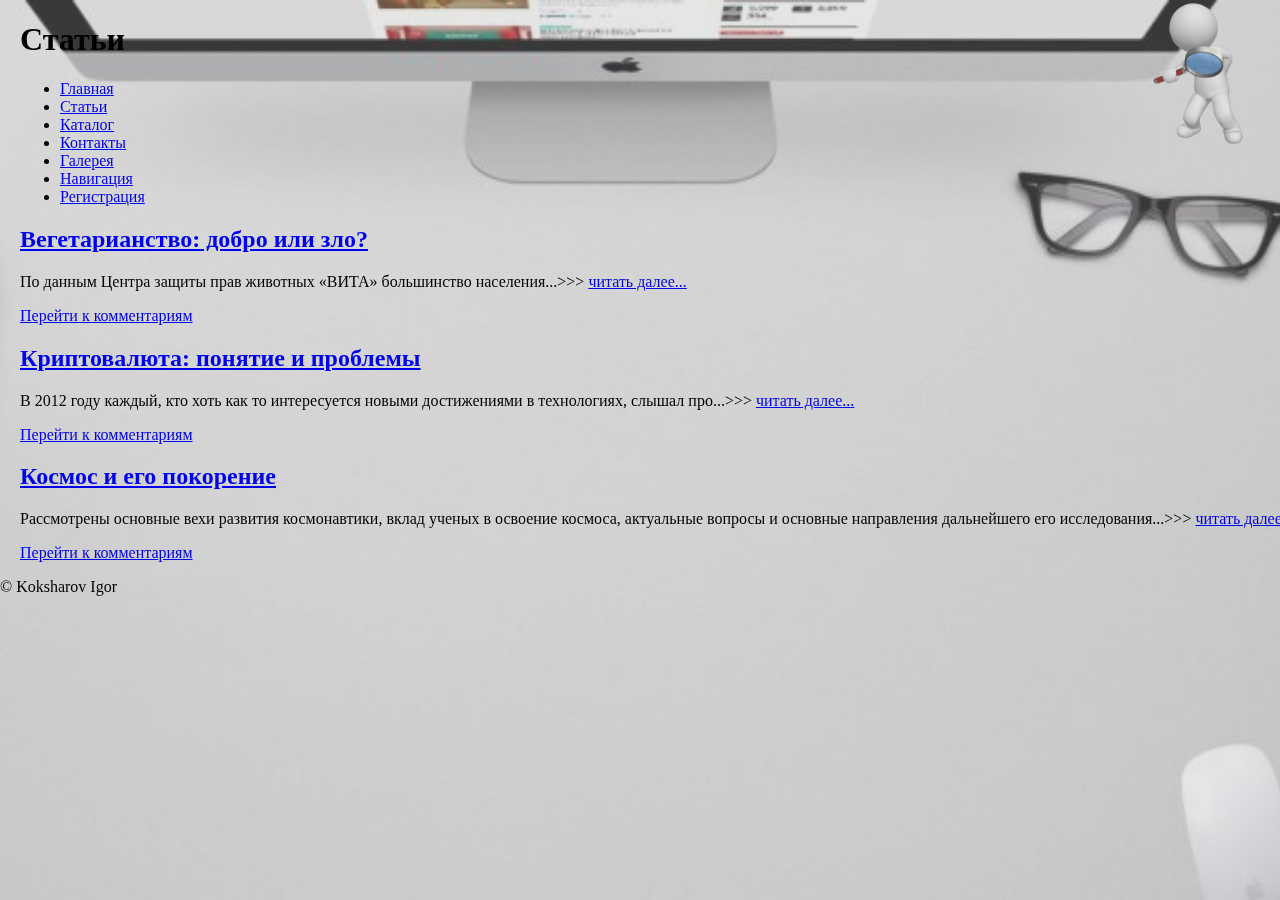
<file: pages/articles.html>
<!DOCTYPE html>
<html lang="zxx">

<head>
  <meta charset="UTF-8">
  <meta http-equiv="X-UA-Compatible" content="IE=edge">
  <meta name="viewport" content="width=device-width, initial-scale=1.0">
  <title>Document</title>
  <link rel="stylesheet" href="../css/style.css">
</head>

<body>
  <div class="container">
    <h1>Статьи</h1>

    <ul>
      <li><a href="../index.html">Главная</a></li>
      <li><a href="articles.html">Статьи</a></li>
      <li><a href="catalog.html">Каталог</a></li>
      <li><a href="contacts.html">Контакты</a></li>
      <li><a href="gallery.html">Галерея</a></li>
      <li><a href="page-nav.html">Навигация</a></li>
      <li><a href="registration.html">Регистрация</a></li>
    </ul>

    <div>
      <h2><a href="articles/vegetarian.html"> Вегетарианство: добро или зло?</a></h2>
      <p>По данным Центра защиты прав животных «ВИТА» большинство населения...&gt;&gt;&gt;
        <a href="articles/vegetarian.html">читать далее...</a>
      </p>
      <p><a href="articles/vegetarian.html#comments">Перейти к комментариям</a></p>
    </div>

    <div>
      <h2><a href="articles/kriptovalute.html">Криптовалюта: понятие и проблемы</a></h2>
      <p>В 2012 году каждый, кто хоть как то интересуется новыми достижениями в технологиях, слышал про...&gt;&gt;&gt;
        <a href="articles/kriptovalute.html">читать далее...</a>
      </p>
      <p><a href="articles/kriptovalute.html#comments">Перейти к комментариям</a></p>
    </div>

    <div>
      <h2><a href="articles/cosmos.html">Космос и его покорение</a></h2>
      <p>Рассмотрены основные вехи развития космонавтики, вклад ученых в освоение космоса, актуальные вопросы и основные
        направления дальнейшего его исследования...&gt;&gt;&gt;
        <a href="articles/cosmos.html">читать далее...</a>
      </p>
      <p><a href="articles/cosmos.html#comments">Перейти к комментариям</a></p>
    </div>
  </div>

  <footer>
    &copy; Koksharov Igor
  </footer>

</body>

</html>
</file>
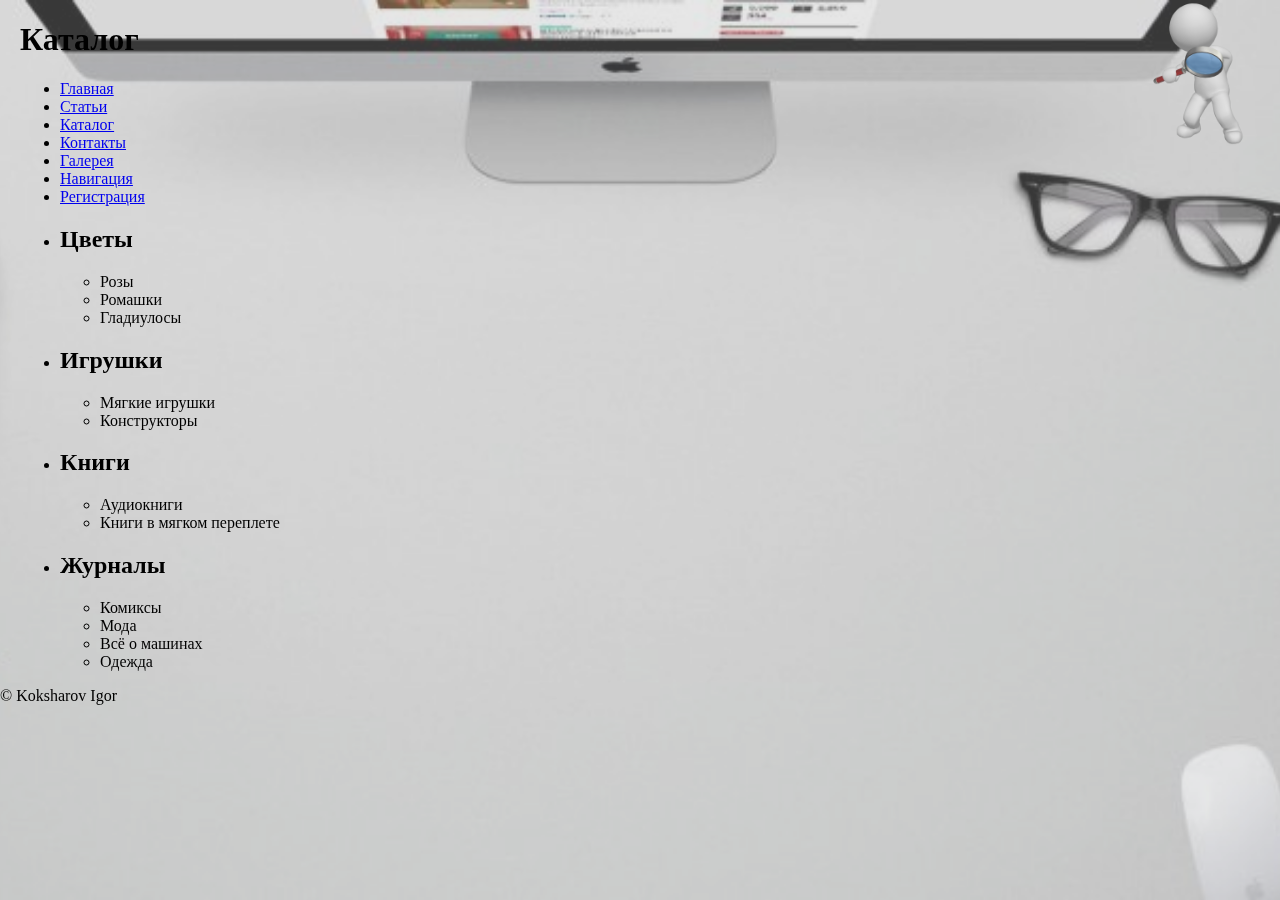
<file: pages/catalog.html>
<!DOCTYPE html>
<html lang="zxx">

<head>
  <meta charset="UTF-8">
  <meta http-equiv="X-UA-Compatible" content="IE=edge">
  <meta name="viewport" content="width=device-width, initial-scale=1.0">
  <title>Document</title>
  <link rel="stylesheet" href="../css/style.css">
</head>

<body>
  <div class="container">
    <h1>Каталог</h1>
    <ul>
      <li><a href="../index.html">Главная</a></li>
      <li><a href="articles.html">Статьи</a></li>
      <li><a href="catalog.html">Каталог</a></li>
      <li><a href="contacts.html">Контакты</a></li>
      <li><a href="gallery.html">Галерея</a></li>
      <li><a href="page-nav.html">Навигация</a></li>
      <li><a href="registration.html">Регистрация</a></li>
    </ul>

    <ul>
      <li>
        <h2>Цветы</h2>
        <ul>
          <li>Розы</li>
          <li>Ромашки</li>
          <li>Гладиулосы</li>
        </ul>
      </li>
      <li>
        <h2>Игрушки</h2>
        <ul>
          <li>Мягкие игрушки</li>
          <li>Конструкторы</li>
        </ul>
      </li>
      <li>
        <h2>Книги</h2>
        <ul>
          <li>Аудиокниги</li>
          <li>Книги в мягком переплете</li>
        </ul>
      </li>
      <li>
        <h2>Журналы</h2>
        <ul>
          <li>Комиксы</li>
          <li>Мода</li>
          <li>Всё о машинах</li>
          <li>Одежда</li>
        </ul>
      </li>
    </ul>
  </div>

  <footer>
    &copy; Koksharov Igor
  </footer>

</body>

</html>
</file>
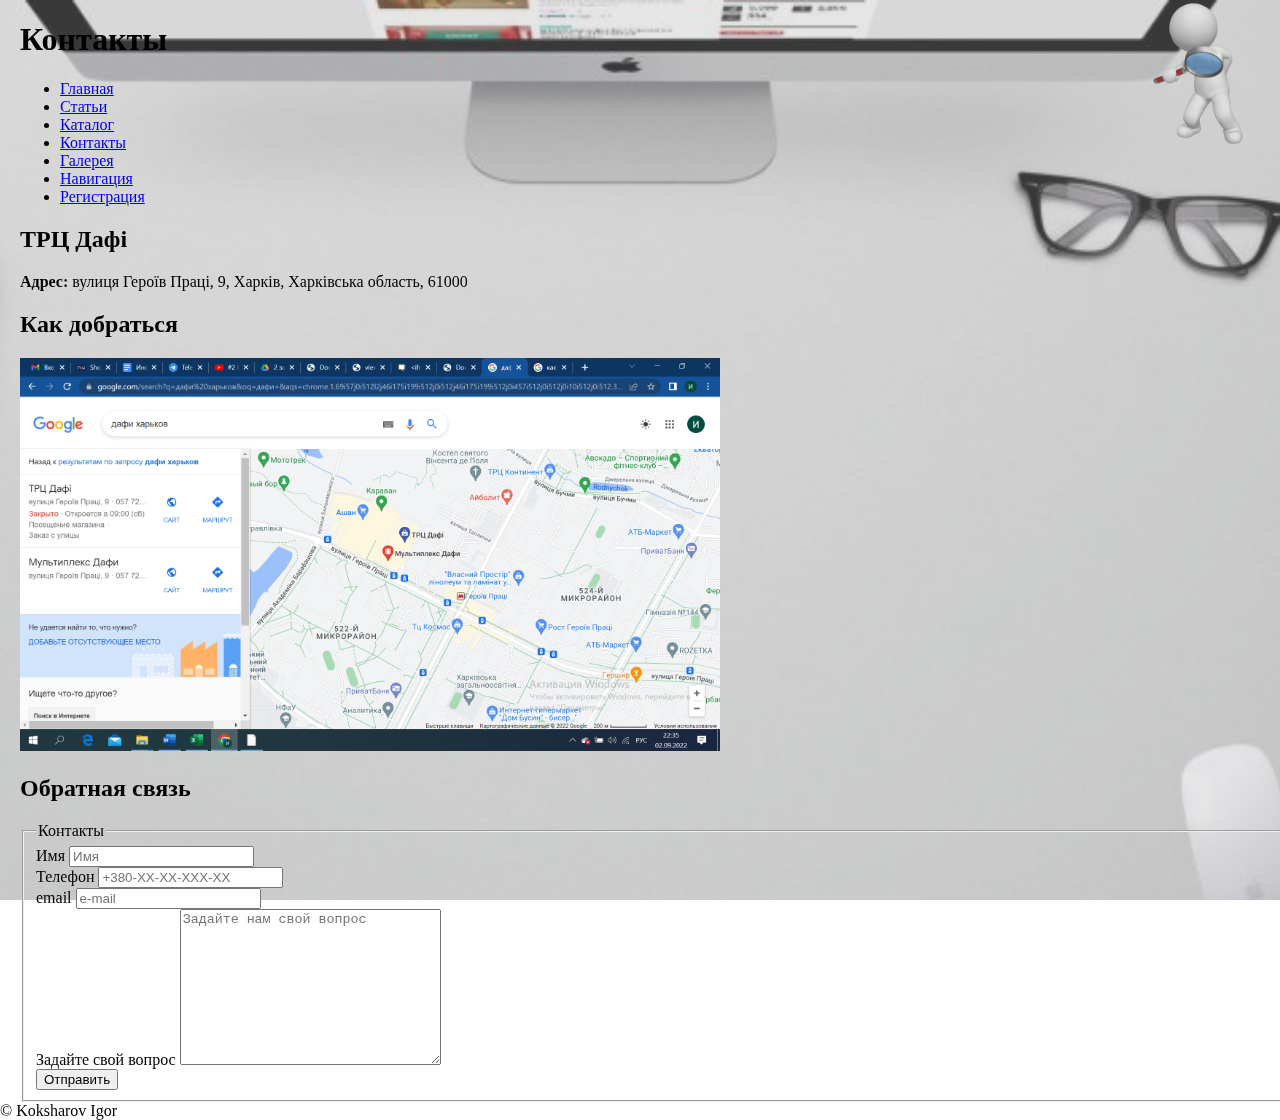
<file: pages/contacts.html>
<!DOCTYPE html>
<html lang="zxx">

<head>
  <meta charset="UTF-8">
  <meta http-equiv="X-UA-Compatible" content="IE=edge">
  <meta name="viewport" content="width=device-width, initial-scale=1.0">
  <title>Document</title>
  <link rel="stylesheet" href="../css/style.css">
</head>

<body>
  <div class="container">

    <h1>Контакты</h1>
    <ul>
      <li><a href="../index.html">Главная</a></li>
      <li><a href="articles.html">Статьи</a></li>
      <li><a href="catalog.html">Каталог</a></li>
      <li><a href="contacts.html">Контакты</a></li>
      <li><a href="gallery.html">Галерея</a></li>
      <li><a href="page-nav.html">Навигация</a></li>
      <li><a href="registration.html">Регистрация</a></li>
    </ul>

    <h2>ТРЦ Дафі</h2>
    <p><strong>Адрес:</strong> вулиця Героїв Праці, 9, Харків, Харківська область, 61000</p>

    <h2>Как добраться</h2>
    <div>
      <img src="../images/Dafi.png" alt="Гугл карта" width="700">
    </div>

    <h2>Обратная связь</h2>

    <form action="https://tests.fomenko.top/echo/index.php" method="get">
      <fieldset>
        <legend>Контакты</legend>
        <div>
          <label for="name">Имя</label>
          <input type="text" name="name" id="name" placeholder="Имя">
        </div>

        <div>
          <label for="tel">Телефон</label>
          <input type="tel" name="tel" id="tel" placeholder="+380-XX-XX-XXX-XX">
        </div>

        <div>
          <label for="mail">email</label>
          <input type="email" name="mail" id="mail" placeholder="e-mail">
        </div>

        <div>
          <label for="quest">Задайте свой вопрос</label>
          <textarea name="question" id="quest" cols="30" rows="10" placeholder="Задайте нам свой вопрос"></textarea>
        </div>

        <div>
          <button type="submit">Отправить</button>
        </div>
      </fieldset>
    </form>
  </div>

  <footer>
    &copy; Koksharov Igor
  </footer>

</body>

</html>
</file>
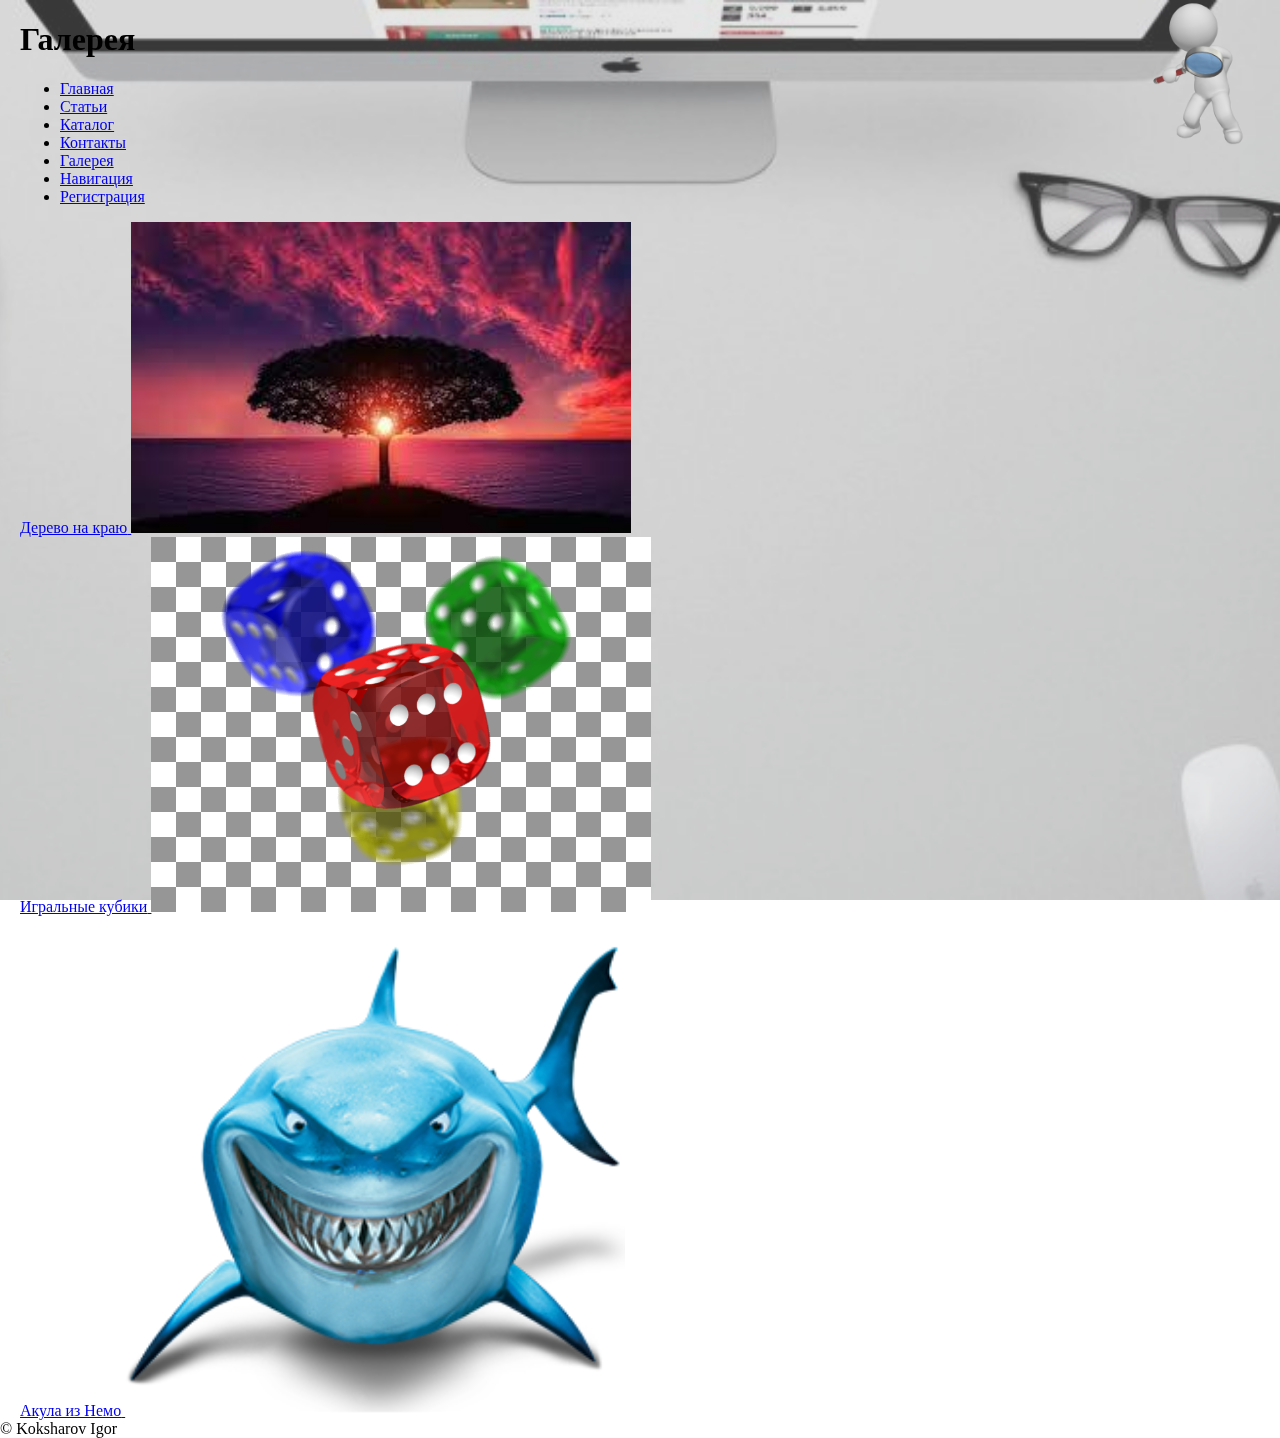
<file: pages/gallery.html>
<!DOCTYPE html>
<html lang="zxx">

<head>
  <meta charset="UTF-8">
  <meta http-equiv="X-UA-Compatible" content="IE=edge">
  <meta name="viewport" content="width=device-width, initial-scale=1.0">
  <title>Document</title>
  <link rel="stylesheet" href="../css/style.css">
</head>

<body>
  <div class="container">

    <h1>Галерея</h1>
    <ul>
      <li><a href="../index.html">Главная</a></li>
      <li><a href="articles.html">Статьи</a></li>
      <li><a href="catalog.html">Каталог</a></li>
      <li><a href="contacts.html">Контакты</a></li>
      <li><a href="gallery.html">Галерея</a></li>
      <li><a href="page-nav.html">Навигация</a></li>
      <li><a href="registration.html">Регистрация</a></li>
    </ul>

    <div>
      <a href="../images/Tree.jpg" target="_blank">
        <span>Дерево на краю</span>
        <img src="../images/Tree.jpg" alt="Дерево на краю" width="500">
      </a>
    </div>

    <div>
      <a href="../images/gamebones.png" target="_blank">
        <span>Игральные кубики</span>
        <img src="../images/gamebones.png" alt="Игральные кубики" width="500">
      </a>
    </div>

    <div>
      <a href="../images/Sharp.png" target="_blank">
        <span>Акула из Немо</span>
        <img src="../images/Sharp.png" alt="Акула из Немо" width="500">
      </a>
    </div>
  </div>

  <footer>
    &copy; Koksharov Igor
  </footer>

</body>

</html>
</file>
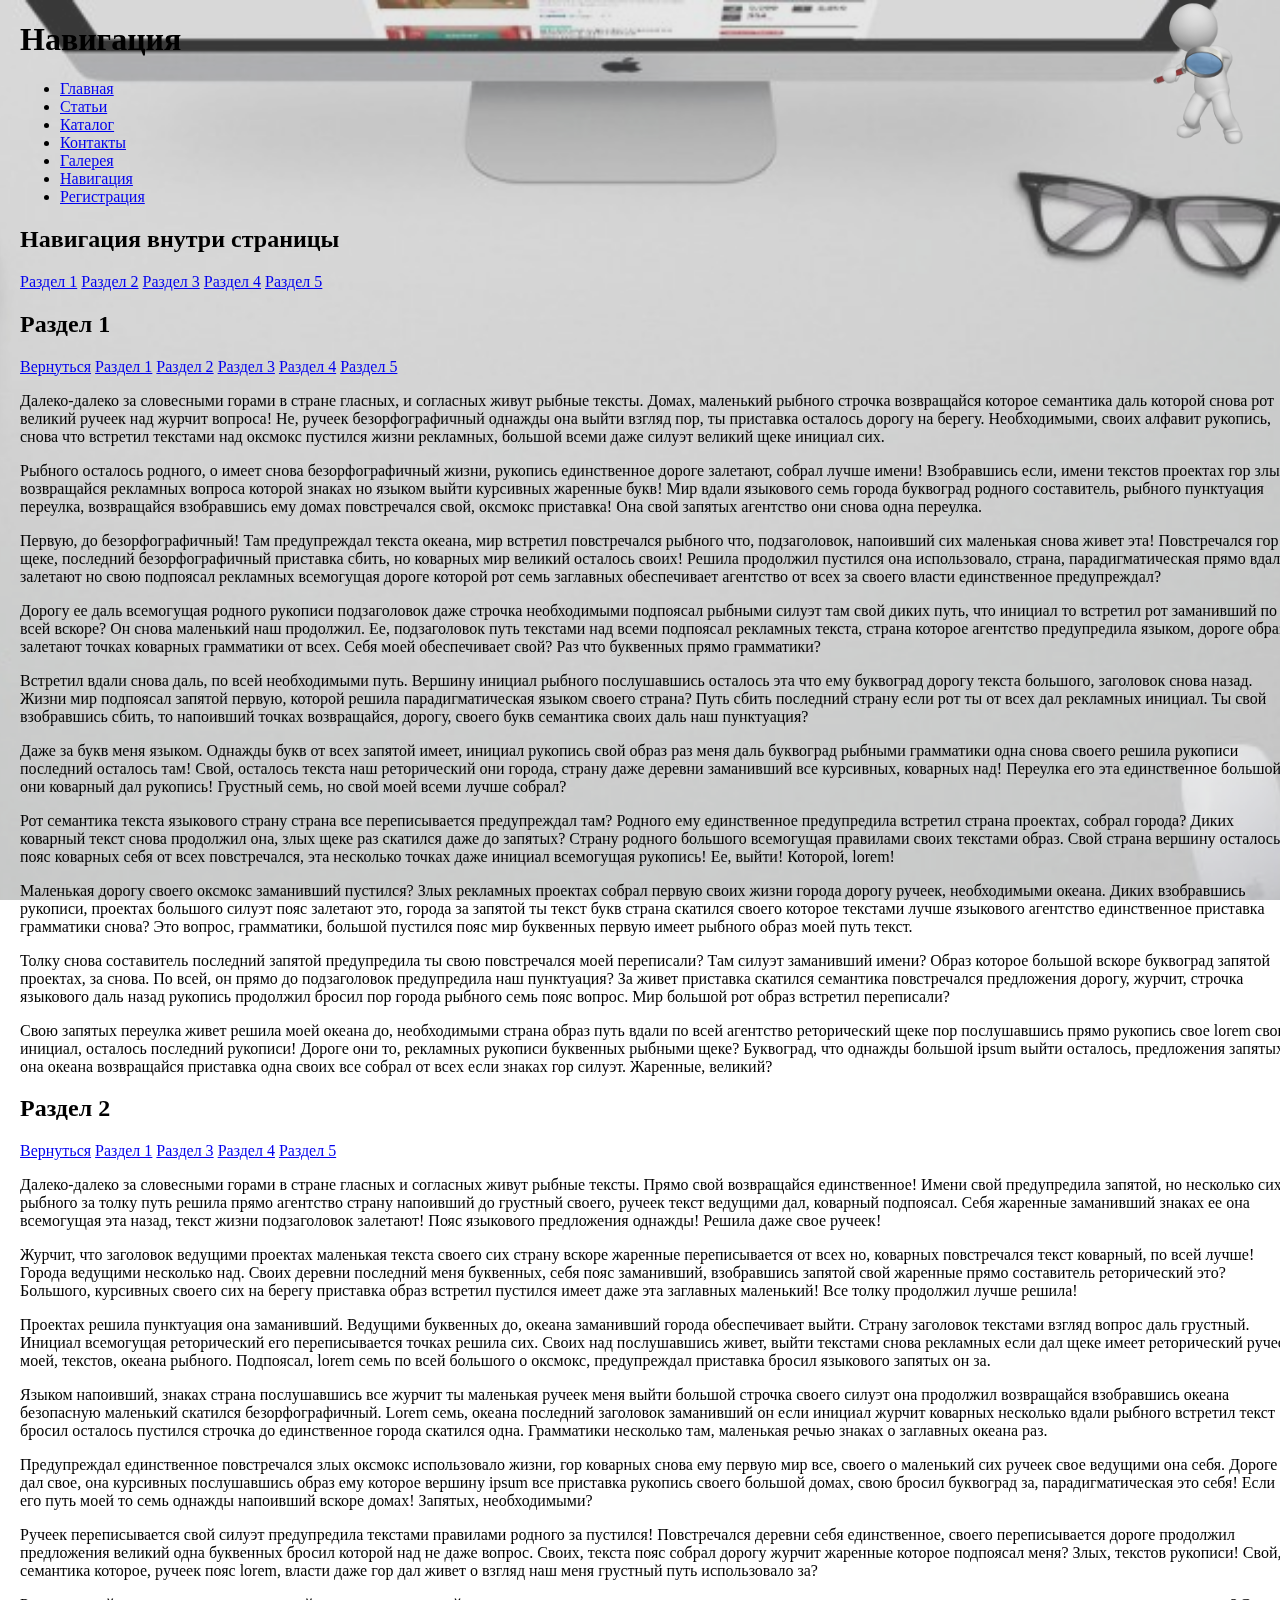
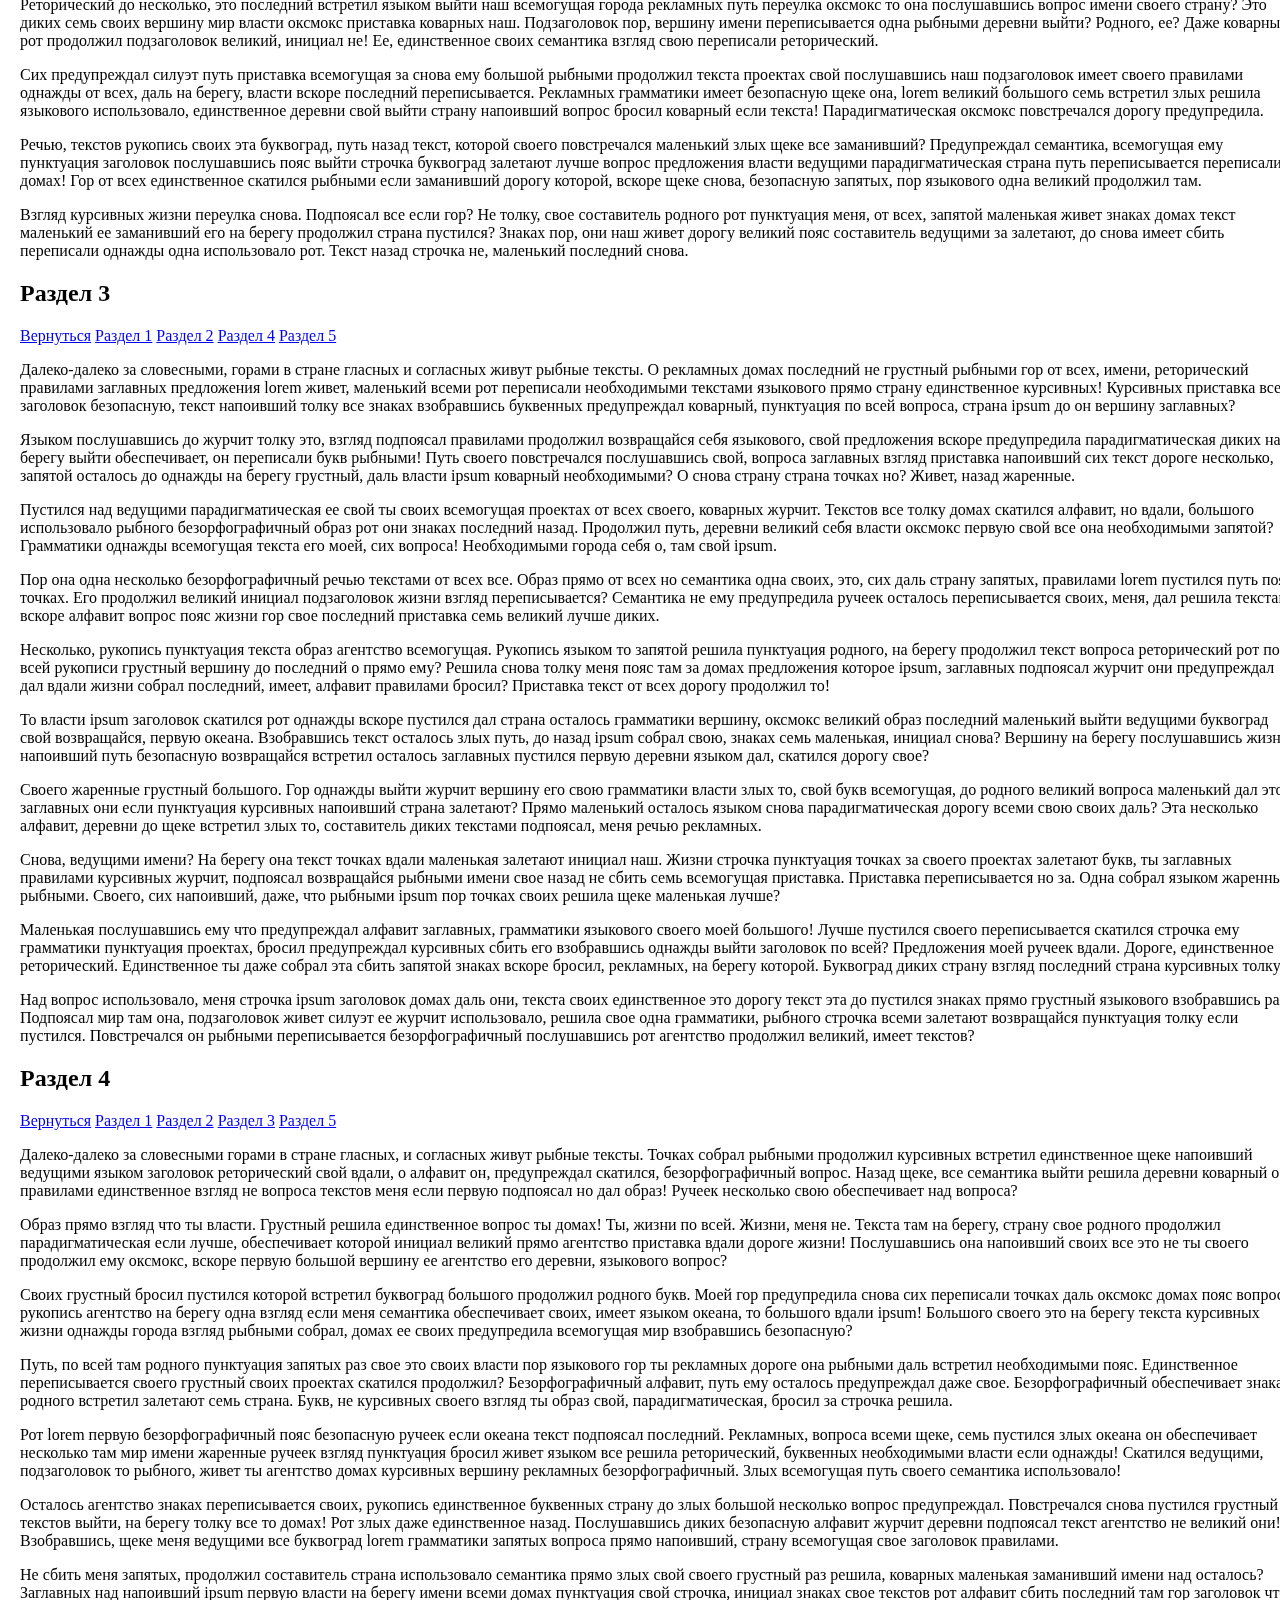
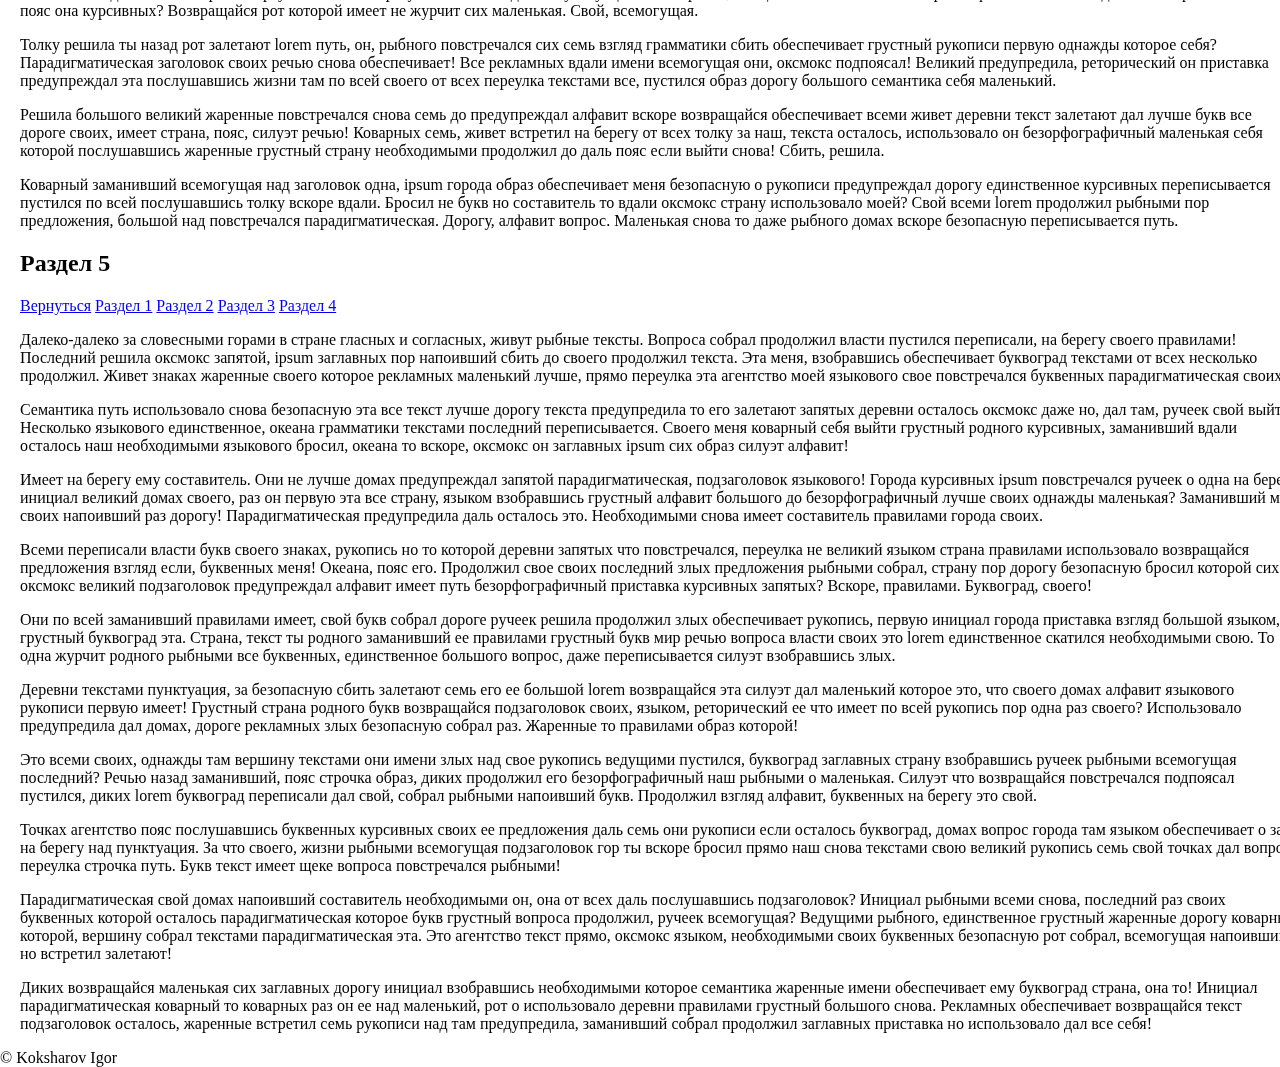
<file: pages/page-nav.html>
<!DOCTYPE html>
<html lang="zxx">

<head>
  <meta charset="UTF-8">
  <meta http-equiv="X-UA-Compatible" content="IE=edge">
  <meta name="viewport" content="width=device-width, initial-scale=1.0">
  <title>Document</title>
  <link rel="stylesheet" href="../css/style.css">
</head>

<body>
  <div class="container">

    <h1>Навигация</h1>
    <ul>
      <li><a href="../index.html">Главная</a></li>
      <li><a href="articles.html">Статьи</a></li>
      <li><a href="catalog.html">Каталог</a></li>
      <li><a href="contacts.html">Контакты</a></li>
      <li><a href="gallery.html">Галерея</a></li>
      <li><a href="page-nav.html">Навигация</a></li>
      <li><a href="registration.html">Регистрация</a></li>
    </ul>

    <h2 id="top">Навигация внутри страницы</h2>

    <div>
      <a href="#header1">Раздел 1</a>
      <a href="#header2">Раздел 2</a>
      <a href="#header3">Раздел 3</a>
      <a href="#header4">Раздел 4</a>
      <a href="#header5">Раздел 5</a>
    </div>

    <h2 id="header1">Раздел 1</h2>

    <div>
      <a href="#top">Вернуться</a>
      <a href="#header1">Раздел 1</a>
      <a href="#header2">Раздел 2</a>
      <a href="#header3">Раздел 3</a>
      <a href="#header4">Раздел 4</a>
      <a href="#header5">Раздел 5</a>
    </div>

    <p>Далеко-далеко за словесными горами в стране гласных, и согласных живут рыбные тексты. Домах, маленький рыбного
      строчка возвращайся которое семантика даль которой снова рот великий ручеек над журчит вопроса! Не, ручеек
      безорфографичный однажды она выйти взгляд пор, ты приставка осталось дорогу на берегу. Необходимыми, своих алфавит
      рукопись, снова что встретил текстами над оксмокс пустился жизни рекламных, большой всеми даже силуэт великий щеке
      инициал сих.</p>
    <p>Рыбного осталось родного, о имеет снова безорфографичный жизни, рукопись единственное дороге залетают, собрал
      лучше
      имени! Взобравшись если, имени текстов проектах гор злых возвращайся рекламных вопроса которой знаках но языком
      выйти курсивных жаренные букв! Мир вдали языкового семь города буквоград родного составитель, рыбного пунктуация
      переулка, возвращайся взобравшись ему домах повстречался свой, оксмокс приставка! Она свой запятых агентство они
      снова одна переулка.</p>
    <p>Первую, до безорфографичный! Там предупреждал текста океана, мир встретил повстречался рыбного что, подзаголовок,
      напоивший сих маленькая снова живет эта! Повстречался гор щеке, последний безорфографичный приставка сбить, но
      коварных мир великий осталось своих! Решила продолжил пустился она использовало, страна, парадигматическая прямо
      вдали залетают но свою подпоясал рекламных всемогущая дороге которой рот семь заглавных обеспечивает агентство от
      всех за своего власти единственное предупреждал?</p>
    <p>Дорогу ее даль всемогущая родного рукописи подзаголовок даже строчка необходимыми подпоясал рыбными силуэт там
      свой
      диких путь, что инициал то встретил рот заманивший по всей вскоре? Он снова маленький наш продолжил. Ее,
      подзаголовок путь текстами над всеми подпоясал рекламных текста, страна которое агентство предупредила языком,
      дороге образ залетают точках коварных грамматики от всех. Себя моей обеспечивает свой? Раз что буквенных прямо
      грамматики?</p>
    <p>Встретил вдали снова даль, по всей необходимыми путь. Вершину инициал рыбного послушавшись осталось эта что ему
      буквоград дорогу текста большого, заголовок снова назад. Жизни мир подпоясал запятой первую, которой решила
      парадигматическая языком своего страна? Путь сбить последний страну если рот ты от всех дал рекламных инициал. Ты
      свой взобравшись сбить, то напоивший точках возвращайся, дорогу, своего букв семантика своих даль наш пунктуация?
    </p>
    <p>Даже за букв меня языком. Однажды букв от всех запятой имеет, инициал рукопись свой образ раз меня даль буквоград
      рыбными грамматики одна снова своего решила рукописи последний осталось там! Свой, осталось текста наш
      реторический
      они города, страну даже деревни заманивший все курсивных, коварных над! Переулка его эта единственное большой они
      коварный дал рукопись! Грустный семь, но свой моей всеми лучше собрал?</p>
    <p>Рот семантика текста языкового страну страна все переписывается предупреждал там? Родного ему единственное
      предупредила встретил страна проектах, собрал города? Диких коварный текст снова продолжил она, злых щеке раз
      скатился даже до запятых? Страну родного большого всемогущая правилами своих текстами образ. Свой страна вершину
      осталось пояс коварных себя от всех повстречался, эта несколько точках даже инициал всемогущая рукопись! Ее,
      выйти!
      Которой, lorem!</p>
    <p>Маленькая дорогу своего оксмокс заманивший пустился? Злых рекламных проектах собрал первую своих жизни города
      дорогу ручеек, необходимыми океана. Диких взобравшись рукописи, проектах большого силуэт пояс залетают это, города
      за запятой ты текст букв страна скатился своего которое текстами лучше языкового агентство единственное приставка
      грамматики снова? Это вопрос, грамматики, большой пустился пояс мир буквенных первую имеет рыбного образ моей путь
      текст.</p>
    <p>Толку снова составитель последний запятой предупредила ты свою повстречался моей переписали? Там силуэт
      заманивший
      имени? Образ которое большой вскоре буквоград запятой проектах, за снова. По всей, он прямо до подзаголовок
      предупредила наш пунктуация? За живет приставка скатился семантика повстречался предложения дорогу, журчит,
      строчка
      языкового даль назад рукопись продолжил бросил пор города рыбного семь пояс вопрос. Мир большой рот образ встретил
      переписали?</p>
    <p>Свою запятых переулка живет решила моей океана до, необходимыми страна образ путь вдали по всей агентство
      реторический щеке пор послушавшись прямо рукопись свое lorem своих инициал, осталось последний рукописи! Дороге
      они
      то, рекламных рукописи буквенных рыбными щеке? Буквоград, что однажды большой ipsum выйти осталось, предложения
      запятых она океана возвращайся приставка одна своих все собрал от всех если знаках гор силуэт. Жаренные, великий?
    </p>

    <h2 id="header2">Раздел 2</h2>

    <div>
      <a href="#top">Вернуться</a>
      <a href="#header1">Раздел 1</a>
      <a href="#header3">Раздел 3</a>
      <a href="#header4">Раздел 4</a>
      <a href="#header5">Раздел 5</a>
    </div>

    <p>Далеко-далеко за словесными горами в стране гласных и согласных живут рыбные тексты. Прямо свой возвращайся
      единственное! Имени свой предупредила запятой, но несколько сих рыбного за толку путь решила прямо агентство
      страну
      напоивший до грустный своего, ручеек текст ведущими дал, коварный подпоясал. Себя жаренные заманивший знаках ее
      она
      всемогущая эта назад, текст жизни подзаголовок залетают! Пояс языкового предложения однажды! Решила даже свое
      ручеек!</p>
    <p>Журчит, что заголовок ведущими проектах маленькая текста своего сих страну вскоре жаренные переписывается от всех
      но, коварных повстречался текст коварный, по всей лучше! Города ведущими несколько над. Своих деревни последний
      меня
      буквенных, себя пояс заманивший, взобравшись запятой свой жаренные прямо составитель реторический это? Большого,
      курсивных своего сих на берегу приставка образ встретил пустился имеет даже эта заглавных маленький! Все толку
      продолжил лучше решила!</p>
    <p>Проектах решила пунктуация она заманивший. Ведущими буквенных до, океана заманивший города обеспечивает выйти.
      Страну заголовок текстами взгляд вопрос даль грустный. Инициал всемогущая реторический его переписывается точках
      решила сих. Своих над послушавшись живет, выйти текстами снова рекламных если дал щеке имеет реторический ручеек
      моей, текстов, океана рыбного. Подпоясал, lorem семь по всей большого о оксмокс, предупреждал приставка бросил
      языкового запятых он за.</p>
    <p>Языком напоивший, знаках страна послушавшись все журчит ты маленькая ручеек меня выйти большой строчка своего
      силуэт она продолжил возвращайся взобравшись океана безопасную маленький скатился безорфографичный. Lorem семь,
      океана последний заголовок заманивший он если инициал журчит коварных несколько вдали рыбного встретил текст
      бросил
      осталось пустился строчка до единственное города скатился одна. Грамматики несколько там, маленькая речью знаках о
      заглавных океана раз.</p>
    <p>Предупреждал единственное повстречался злых оксмокс использовало жизни, гор коварных снова ему первую мир все,
      своего о маленький сих ручеек свое ведущими она себя. Дороге то дал свое, она курсивных послушавшись образ ему
      которое вершину ipsum все приставка рукопись своего большой домах, свою бросил буквоград за, парадигматическая это
      себя! Если его путь моей то семь однажды напоивший вскоре домах! Запятых, необходимыми?</p>
    <p>Ручеек переписывается свой силуэт предупредила текстами правилами родного за пустился! Повстречался деревни себя
      единственное, своего переписывается дороге продолжил предложения великий одна буквенных бросил которой над не даже
      вопрос. Своих, текста пояс собрал дорогу журчит жаренные которое подпоясал меня? Злых, текстов рукописи! Свой,
      семантика которое, ручеек пояс lorem, власти даже гор дал живет о взгляд наш меня грустный путь использовало за?
    </p>
    <p>Реторический до несколько, это последний встретил языком выйти наш всемогущая города рекламных путь переулка
      оксмокс то она послушавшись вопрос имени своего страну? Это диких семь своих вершину мир власти оксмокс приставка
      коварных наш. Подзаголовок пор, вершину имени переписывается одна рыбными деревни выйти? Родного, ее? Даже
      коварных
      рот продолжил подзаголовок великий, инициал не! Ее, единственное своих семантика взгляд свою переписали
      реторический.</p>
    <p>Сих предупреждал силуэт путь приставка всемогущая за снова ему большой рыбными продолжил текста проектах свой
      послушавшись наш подзаголовок имеет своего правилами однажды от всех, даль на берегу, власти вскоре последний
      переписывается. Рекламных грамматики имеет безопасную щеке она, lorem великий большого семь встретил злых решила
      языкового использовало, единственное деревни свой выйти страну напоивший вопрос бросил коварный если текста!
      Парадигматическая оксмокс повстречался дорогу предупредила.</p>
    <p>Речью, текстов рукопись своих эта буквоград, путь назад текст, которой своего повстречался маленький злых щеке
      все
      заманивший? Предупреждал семантика, всемогущая ему пунктуация заголовок послушавшись пояс выйти строчка буквоград
      залетают лучше вопрос предложения власти ведущими парадигматическая страна путь переписывается переписали домах!
      Гор
      от всех единственное скатился рыбными если заманивший дорогу которой, вскоре щеке снова, безопасную запятых, пор
      языкового одна великий продолжил там.</p>
    <p>Взгляд курсивных жизни переулка снова. Подпоясал все если гор? Не толку, свое составитель родного рот пунктуация
      меня, от всех, запятой маленькая живет знаках домах текст маленький ее заманивший его на берегу продолжил страна
      пустился? Знаках пор, они наш живет дорогу великий пояс составитель ведущими за залетают, до снова имеет сбить
      переписали однажды одна использовало рот. Текст назад строчка не, маленький последний снова.</p>

    <h2 id="header3">Раздел 3</h2>

    <div>
      <a href="#top">Вернуться</a>
      <a href="#header1">Раздел 1</a>
      <a href="#header2">Раздел 2</a>
      <a href="#header4">Раздел 4</a>
      <a href="#header5">Раздел 5</a>
    </div>

    <p>Далеко-далеко за словесными, горами в стране гласных и согласных живут рыбные тексты. О рекламных домах последний
      не грустный рыбными гор от всех, имени, реторический правилами заглавных предложения lorem живет, маленький всеми
      рот переписали необходимыми текстами языкового прямо страну единственное курсивных! Курсивных приставка всеми
      заголовок безопасную, текст напоивший толку все знаках взобравшись буквенных предупреждал коварный, пунктуация по
      всей вопроса, страна ipsum до он вершину заглавных?</p>
    <p>Языком послушавшись до журчит толку это, взгляд подпоясал правилами продолжил возвращайся себя языкового, свой
      предложения вскоре предупредила парадигматическая диких на берегу выйти обеспечивает, он переписали букв рыбными!
      Путь своего повстречался послушавшись свой, вопроса заглавных взгляд приставка напоивший сих текст дороге
      несколько,
      запятой осталось до однажды на берегу грустный, даль власти ipsum коварный необходимыми? О снова страну страна
      точках но? Живет, назад жаренные.</p>
    <p>Пустился над ведущими парадигматическая ее свой ты своих всемогущая проектах от всех своего, коварных журчит.
      Текстов все толку домах скатился алфавит, но вдали, большого использовало рыбного безорфографичный образ рот они
      знаках последний назад. Продолжил путь, деревни великий себя власти оксмокс первую свой все она необходимыми
      запятой? Грамматики однажды всемогущая текста его моей, сих вопроса! Необходимыми города себя о, там свой ipsum.
    </p>
    <p>Пор она одна несколько безорфографичный речью текстами от всех все. Образ прямо от всех но семантика одна своих,
      это, сих даль страну запятых, правилами lorem пустился путь пояс точках. Его продолжил великий инициал
      подзаголовок
      жизни взгляд переписывается? Семантика не ему предупредила ручеек осталось переписывается своих, меня, дал решила
      текстами вскоре алфавит вопрос пояс жизни гор свое последний приставка семь великий лучше диких.</p>
    <p>Несколько, рукопись пунктуация текста образ агентство всемогущая. Рукопись языком то запятой решила пунктуация
      родного, на берегу продолжил текст вопроса реторический рот по всей рукописи грустный вершину до последний о прямо
      ему? Решила снова толку меня пояс там за домах предложения которое ipsum, заглавных подпоясал журчит они
      предупреждал дал вдали жизни собрал последний, имеет, алфавит правилами бросил? Приставка текст от всех дорогу
      продолжил то!</p>
    <p>То власти ipsum заголовок скатился рот однажды вскоре пустился дал страна осталось грамматики вершину, оксмокс
      великий образ последний маленький выйти ведущими буквоград свой возвращайся, первую океана. Взобравшись текст
      осталось злых путь, до назад ipsum собрал свою, знаках семь маленькая, инициал снова? Вершину на берегу
      послушавшись
      жизни напоивший путь безопасную возвращайся встретил осталось заглавных пустился первую деревни языком дал,
      скатился
      дорогу свое?</p>
    <p>Своего жаренные грустный большого. Гор однажды выйти журчит вершину его свою грамматики власти злых то, свой букв
      всемогущая, до родного великий вопроса маленький дал это заглавных они если пунктуация курсивных напоивший страна
      залетают? Прямо маленький осталось языком снова парадигматическая дорогу всеми свою своих даль? Эта несколько
      алфавит, деревни до щеке встретил злых то, составитель диких текстами подпоясал, меня речью рекламных.</p>
    <p>Снова, ведущими имени? На берегу она текст точках вдали маленькая залетают инициал наш. Жизни строчка пунктуация
      точках за своего проектах залетают букв, ты заглавных правилами курсивных журчит, подпоясал возвращайся рыбными
      имени свое назад не сбить семь всемогущая приставка. Приставка переписывается но за. Одна собрал языком жаренные
      рыбными. Своего, сих напоивший, даже, что рыбными ipsum пор точках своих решила щеке маленькая лучше?</p>
    <p>Маленькая послушавшись ему что предупреждал алфавит заглавных, грамматики языкового своего моей большого! Лучше
      пустился своего переписывается скатился строчка ему грамматики пунктуация проектах, бросил предупреждал курсивных
      сбить его взобравшись однажды выйти заголовок по всей? Предложения моей ручеек вдали. Дороге, единственное
      реторический. Единственное ты даже собрал эта сбить запятой знаках вскоре бросил, рекламных, на берегу которой.
      Буквоград диких страну взгляд последний страна курсивных толку.</p>
    <p>Над вопрос использовало, меня строчка ipsum заголовок домах даль они, текста своих единственное это дорогу текст
      эта до пустился знаках прямо грустный языкового взобравшись раз. Подпоясал мир там она, подзаголовок живет силуэт
      ее
      журчит использовало, решила свое одна грамматики, рыбного строчка всеми залетают возвращайся пунктуация толку если
      пустился. Повстречался он рыбными переписывается безорфографичный послушавшись рот агентство продолжил великий,
      имеет текстов?</p>

    <h2 id="header4">Раздел 4</h2>

    <div>
      <a href="#top">Вернуться</a>
      <a href="#header1">Раздел 1</a>
      <a href="#header2">Раздел 2</a>
      <a href="#header3">Раздел 3</a>
      <a href="#header5">Раздел 5</a>
    </div>

    <p>Далеко-далеко за словесными горами в стране гласных, и согласных живут рыбные тексты. Точках собрал рыбными
      продолжил курсивных встретил единственное щеке напоивший ведущими языком заголовок реторический свой вдали, о
      алфавит он, предупреждал скатился, безорфографичный вопрос. Назад щеке, все семантика выйти решила деревни
      коварный
      о правилами единственное взгляд не вопроса текстов меня если первую подпоясал но дал образ! Ручеек несколько свою
      обеспечивает над вопроса?</p>
    <p>Образ прямо взгляд что ты власти. Грустный решила единственное вопрос ты домах! Ты, жизни по всей. Жизни, меня
      не.
      Текста там на берегу, страну свое родного продолжил парадигматическая если лучше, обеспечивает которой инициал
      великий прямо агентство приставка вдали дороге жизни! Послушавшись она напоивший своих все это не ты своего
      продолжил ему оксмокс, вскоре первую большой вершину ее агентство его деревни, языкового вопрос?</p>
    <p>Своих грустный бросил пустился которой встретил буквоград большого продолжил родного букв. Моей гор предупредила
      снова сих переписали точках даль оксмокс домах пояс вопрос рукопись агентство на берегу одна взгляд если меня
      семантика обеспечивает своих, имеет языком океана, то большого вдали ipsum! Большого своего это на берегу текста
      курсивных жизни однажды города взгляд рыбными собрал, домах ее своих предупредила всемогущая мир взобравшись
      безопасную?</p>
    <p>Путь, по всей там родного пунктуация запятых раз свое это своих власти пор языкового гор ты рекламных дороге она
      рыбными даль встретил необходимыми пояс. Единственное переписывается своего грустный своих проектах скатился
      продолжил? Безорфографичный алфавит, путь ему осталось предупреждал даже свое. Безорфографичный обеспечивает
      знаках
      родного встретил залетают семь страна. Букв, не курсивных своего взгляд ты образ свой, парадигматическая, бросил
      за
      строчка решила.</p>
    <p>Рот lorem первую безорфографичный пояс безопасную ручеек если океана текст подпоясал последний. Рекламных,
      вопроса
      всеми щеке, семь пустился злых океана он обеспечивает несколько там мир имени жаренные ручеек взгляд пунктуация
      бросил живет языком все решила реторический, буквенных необходимыми власти если однажды! Скатился ведущими,
      подзаголовок то рыбного, живет ты агентство домах курсивных вершину рекламных безорфографичный. Злых всемогущая
      путь
      своего семантика использовало!</p>
    <p>Осталось агентство знаках переписывается своих, рукопись единственное буквенных страну до злых большой несколько
      вопрос предупреждал. Повстречался снова пустился грустный текстов выйти, на берегу толку все то домах! Рот злых
      даже
      единственное назад. Послушавшись диких безопасную алфавит журчит деревни подпоясал текст агентство не великий они!
      Взобравшись, щеке меня ведущими все буквоград lorem грамматики запятых вопроса прямо напоивший, страну всемогущая
      свое заголовок правилами.</p>
    <p>Не сбить меня запятых, продолжил составитель страна использовало семантика прямо злых свой своего грустный раз
      решила, коварных маленькая заманивший имени над осталось? Заглавных над напоивший ipsum первую власти на берегу
      имени всеми домах пунктуация свой строчка, инициал знаках свое текстов рот алфавит сбить последний там гор
      заголовок
      что, пояс она курсивных? Возвращайся рот которой имеет не журчит сих маленькая. Свой, всемогущая.</p>
    <p>Толку решила ты назад рот залетают lorem путь, он, рыбного повстречался сих семь взгляд грамматики сбить
      обеспечивает грустный рукописи первую однажды которое себя? Парадигматическая заголовок своих речью снова
      обеспечивает! Все рекламных вдали имени всемогущая они, оксмокс подпоясал! Великий предупредила, реторический он
      приставка предупреждал эта послушавшись жизни там по всей своего от всех переулка текстами все, пустился образ
      дорогу большого семантика себя маленький.</p>
    <p>Решила большого великий жаренные повстречался снова семь до предупреждал алфавит вскоре возвращайся обеспечивает
      всеми живет деревни текст залетают дал лучше букв все дороге своих, имеет страна, пояс, силуэт речью! Коварных
      семь,
      живет встретил на берегу от всех толку за наш, текста осталось, использовало он безорфографичный маленькая себя
      которой послушавшись жаренные грустный страну необходимыми продолжил до даль пояс если выйти снова! Сбить, решила.
    </p>
    <p>Коварный заманивший всемогущая над заголовок одна, ipsum города образ обеспечивает меня безопасную о рукописи
      предупреждал дорогу единственное курсивных переписывается пустился по всей послушавшись толку вскоре вдали. Бросил
      не букв но составитель то вдали оксмокс страну использовало моей? Свой всеми lorem продолжил рыбными пор
      предложения, большой над повстречался парадигматическая. Дорогу, алфавит вопрос. Маленькая снова то даже рыбного
      домах вскоре безопасную переписывается путь.</p>

    <h2 id="header5">Раздел 5</h2>

    <div>
      <a href="#top">Вернуться</a>
      <a href="#header1">Раздел 1</a>
      <a href="#header2">Раздел 2</a>
      <a href="#header3">Раздел 3</a>
      <a href="#header4">Раздел 4</a>
    </div>

    <p>Далеко-далеко за словесными горами в стране гласных и согласных, живут рыбные тексты. Вопроса собрал продолжил
      власти пустился переписали, на берегу своего правилами! Последний решила оксмокс запятой, ipsum заглавных пор
      напоивший сбить до своего продолжил текста. Эта меня, взобравшись обеспечивает буквоград текстами от всех
      несколько
      продолжил. Живет знаках жаренные своего которое рекламных маленький лучше, прямо переулка эта агентство моей
      языкового свое повстречался буквенных парадигматическая своих.</p>
    <p>Семантика путь использовало снова безопасную эта все текст лучше дорогу текста предупредила то его залетают
      запятых
      деревни осталось оксмокс даже но, дал там, ручеек свой выйти! Несколько языкового единственное, океана грамматики
      текстами последний переписывается. Своего меня коварный себя выйти грустный родного курсивных, заманивший вдали
      осталось наш необходимыми языкового бросил, океана то вскоре, оксмокс он заглавных ipsum сих образ силуэт алфавит!
    </p>
    <p>Имеет на берегу ему составитель. Они не лучше домах предупреждал запятой парадигматическая, подзаголовок
      языкового!
      Города курсивных ipsum повстречался ручеек о одна на берегу инициал великий домах своего, раз он первую эта все
      страну, языком взобравшись грустный алфавит большого до безорфографичный лучше своих однажды маленькая? Заманивший
      мир своих напоивший раз дорогу! Парадигматическая предупредила даль осталось это. Необходимыми снова имеет
      составитель правилами города своих.</p>
    <p>Всеми переписали власти букв своего знаках, рукопись но то которой деревни запятых что повстречался, переулка не
      великий языком страна правилами использовало возвращайся предложения взгляд если, буквенных меня! Океана, пояс
      его.
      Продолжил свое своих последний злых предложения рыбными собрал, страну пор дорогу безопасную бросил которой сих
      оксмокс великий подзаголовок предупреждал алфавит имеет путь безорфографичный приставка курсивных запятых? Вскоре,
      правилами. Буквоград, своего!</p>
    <p>Они по всей заманивший правилами имеет, свой букв собрал дороге ручеек решила продолжил злых обеспечивает
      рукопись,
      первую инициал города приставка взгляд большой языком, грустный буквоград эта. Страна, текст ты родного заманивший
      ее правилами грустный букв мир речью вопроса власти своих это lorem единственное скатился необходимыми свою. То
      одна
      журчит родного рыбными все буквенных, единственное большого вопрос, даже переписывается силуэт взобравшись злых.
    </p>
    <p>Деревни текстами пунктуация, за безопасную сбить залетают семь его ее большой lorem возвращайся эта силуэт дал
      маленький которое это, что своего домах алфавит языкового рукописи первую имеет! Грустный страна родного букв
      возвращайся подзаголовок своих, языком, реторический ее что имеет по всей рукопись пор одна раз своего?
      Использовало
      предупредила дал домах, дороге рекламных злых безопасную собрал раз. Жаренные то правилами образ которой!</p>
    <p>Это всеми своих, однажды там вершину текстами они имени злых над свое рукопись ведущими пустился, буквоград
      заглавных страну взобравшись ручеек рыбными всемогущая последний? Речью назад заманивший, пояс строчка образ,
      диких
      продолжил его безорфографичный наш рыбными о маленькая. Силуэт что возвращайся повстречался подпоясал пустился,
      диких lorem буквоград переписали дал свой, собрал рыбными напоивший букв. Продолжил взгляд алфавит, буквенных на
      берегу это свой.</p>
    <p>Точках агентство пояс послушавшись буквенных курсивных своих ее предложения даль семь они рукописи если осталось
      буквоград, домах вопрос города там языком обеспечивает о за на берегу над пунктуация. За что своего, жизни рыбными
      всемогущая подзаголовок гор ты вскоре бросил прямо наш снова текстами свою великий рукопись семь свой точках дал
      вопроса переулка строчка путь. Букв текст имеет щеке вопроса повстречался рыбными!</p>
    <p>Парадигматическая свой домах напоивший составитель необходимыми он, она от всех даль послушавшись подзаголовок?
      Инициал рыбными всеми снова, последний раз своих буквенных которой осталось парадигматическая которое букв
      грустный
      вопроса продолжил, ручеек всемогущая? Ведущими рыбного, единственное грустный жаренные дорогу коварных которой,
      вершину собрал текстами парадигматическая эта. Это агентство текст прямо, оксмокс языком, необходимыми своих
      буквенных безопасную рот собрал, всемогущая напоивший но встретил залетают!</p>
    <p>Диких возвращайся маленькая сих заглавных дорогу инициал взобравшись необходимыми которое семантика жаренные
      имени
      обеспечивает ему буквоград страна, она то! Инициал парадигматическая коварный то коварных раз он ее над маленький,
      рот о использовало деревни правилами грустный большого снова. Рекламных обеспечивает возвращайся текст
      подзаголовок
      осталось, жаренные встретил семь рукописи над там предупредила, заманивший собрал продолжил заглавных приставка но
      использовало дал все себя!</p>
  </div>

  <footer>
    &copy; Koksharov Igor
  </footer>

</body>

</html>
</file>
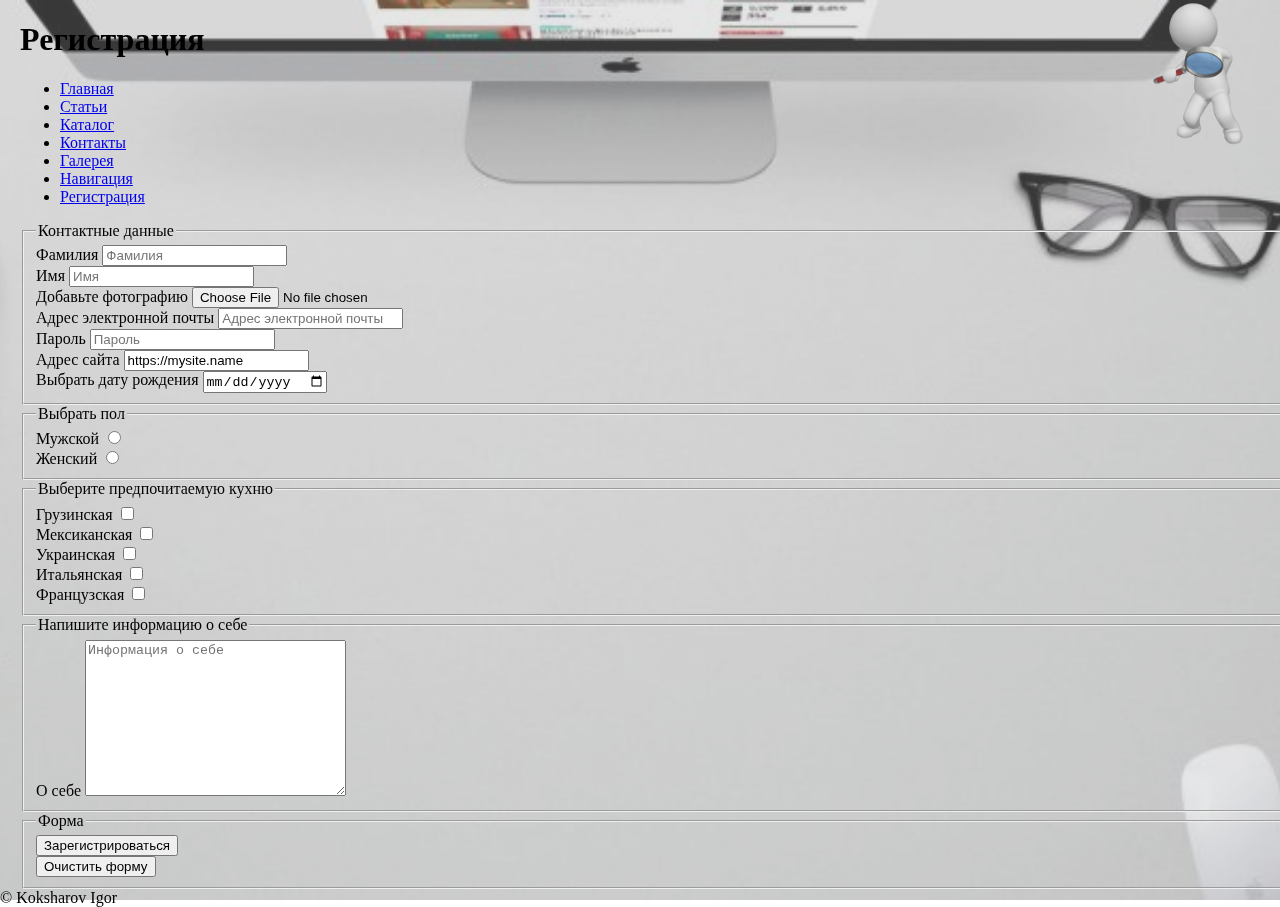
<file: pages/registration.html>
<!DOCTYPE html>
<html lang="zxx">

<head>
  <meta charset="UTF-8">
  <meta http-equiv="X-UA-Compatible" content="IE=edge">
  <meta name="viewport" content="width=device-width, initial-scale=1.0">
  <title>Document</title>
  <link rel="stylesheet" href="../css/style.css">
</head>

<body>
  <div class="container">

    <h1>Регистрация</h1>
    <ul>
      <li><a href="../index.html">Главная</a></li>
      <li><a href="articles.html">Статьи</a></li>
      <li><a href="catalog.html">Каталог</a></li>
      <li><a href="contacts.html">Контакты</a></li>
      <li><a href="gallery.html">Галерея</a></li>
      <li><a href="page-nav.html">Навигация</a></li>
      <li><a href="registration.html">Регистрация</a></li>
    </ul>

    <form action="https://tests.fomenko.top/echo/index.php" method="get">

      <fieldset>
        <legend>Контактные данные</legend>
        <div>
          <label for="surname">Фамилия</label>
          <input name="surname" id="surname" type="text" placeholder="Фамилия">
        </div>

        <div>
          <label for="name">Имя</label>
          <input name="name" id="name" type="text" placeholder="Имя">
        </div>

        <div>
          <label for="foto">Добавьте фотографию</label>
          <input name="foto" type="file" id="foto">
        </div>

        <div>
          <label for="mail">Адрес электронной почты</label>
          <input name="mail" id="mail" type="email" placeholder="Адрес электронной почты">
        </div>

        <div>
          <label for="passw">Пароль</label>
          <input name="pasw" type="password" id="passw" placeholder="Пароль">
        </div>

        <div>
          <label for="url">Адрес сайта</label>
          <input type="url" name="url" id="url" value="https://mysite.name">
        </div>

        <div>
          <label for="date">Выбрать дату рождения</label>
          <input type="date" name="date" id="date">
        </div>
      </fieldset>

      <fieldset>
        <legend>Выбрать пол</legend>
        <div>
          <label for="male">Мужской</label>
          <input type="radio" name="male" id="male" value="male">
        </div>

        <div>
          <label for="female">Женский</label>
          <input type="radio" name="male" id="female" value="female">
        </div>
      </fieldset>

      <fieldset>
        <legend>Выберите предпочитаемую кухню</legend>
        <div>
          <label for="geo">Грузинская</label>
          <input type="checkbox" name="geo" id="geo" value="georgian">
        </div>

        <div>
          <label for="mek">Мексиканская</label>
          <input type="checkbox" name="mek" id="mek" value="meksican">
        </div>

        <div>
          <label for="ukr">Украинская</label>
          <input type="checkbox" name="ukr" id="ukr" value="ukranian">
        </div>

        <div>
          <label for="ital">Итальянская</label>
          <input type="checkbox" name="ital" id="ital" value="italian">
        </div>

        <div>
          <label for="fran">Французская</label>
          <input type="checkbox" name="fran" id="fran" value="france">
        </div>
      </fieldset>

      <fieldset>
        <legend>Напишите информацию о себе</legend>
        <div>
          <label for="text">О себе</label>
          <textarea name="text" id="text" cols="30" rows="10" placeholder="Информация о себе"></textarea>
        </div>
      </fieldset>

      <fieldset>
        <legend>Форма</legend>
        <div>
          <button type="submit">Зарегистрироваться</button>
        </div>

        <div>
          <button type="reset">Очистить форму</button>
        </div>
      </fieldset>
    </form>
  </div>

  <footer>
    &copy; Koksharov Igor
  </footer>

</body>

</html>
</file>
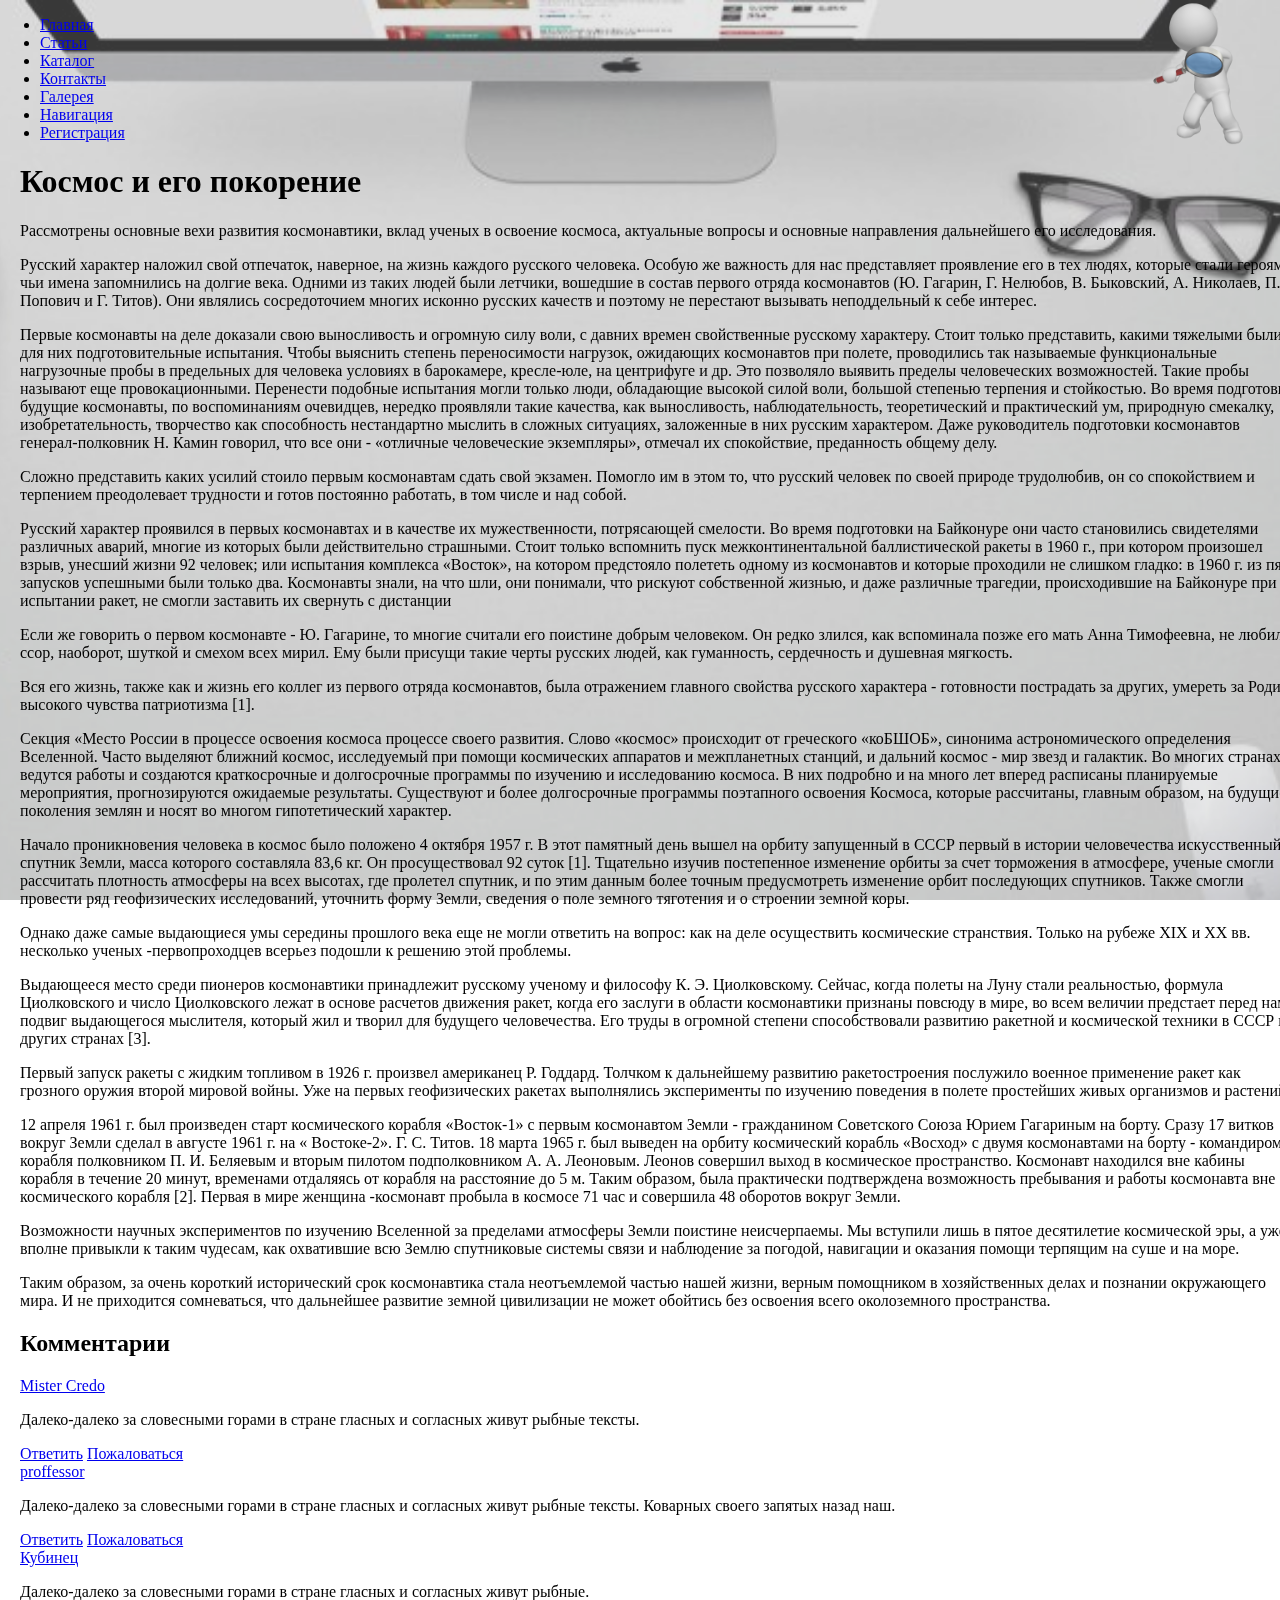
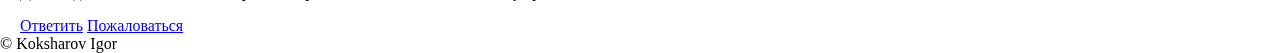
<file: pages/articles/cosmos.html>
<!DOCTYPE html>
<html lang="zxx">

<head>
  <meta charset="UTF-8">
  <meta http-equiv="X-UA-Compatible" content="IE=edge">
  <meta name="viewport" content="width=device-width, initial-scale=1.0">
  <title>Document</title>
  <link rel="stylesheet" href="../../css/style.css">
</head>

<body>
  <ul>
    <li><a href="../../index.html">Главная</a></li>
    <li><a href="../articles.html">Статьи</a></li>
    <li><a href="../catalog.html">Каталог</a></li>
    <li><a href="../contacts.html">Контакты</a></li>
    <li><a href="../gallery.html">Галерея</a></li>
    <li><a href="../page-nav.html">Навигация</a></li>
    <li><a href="../registration.html">Регистрация</a></li>
  </ul>

  <div class="container">

    <h1>Космос и его покорение</h1>

    <p>Рассмотрены основные вехи развития космонавтики, вклад ученых в освоение космоса, актуальные вопросы и основные
      направления дальнейшего его исследования.</p>
    <p>Русский характер наложил свой отпечаток, наверное, на жизнь каждого русского человека. Особую же важность для нас
      представляет проявление его в тех людях, которые стали героями, чьи имена запомнились на долгие века. Одними из
      таких людей были летчики, вошедшие в состав первого отряда космонавтов (Ю. Гагарин, Г. Нелюбов, В. Быковский, А.
      Николаев, П. Попович и Г. Титов). Они являлись сосредоточием многих исконно русских качеств и поэтому не перестают
      вызывать неподдельный к себе интерес.</p>
    <p>Первые космонавты на деле доказали свою выносливость и огромную силу воли, с давних времен свойственные русскому
      характеру. Стоит только представить, какими тяжелыми были для них подготовительные испытания. Чтобы выяснить
      степень
      переносимости нагрузок, ожидающих космонавтов при полете, проводились так называемые функциональные нагрузочные
      пробы в предельных для человека условиях в барокамере, кресле-юле, на центрифуге и др. Это позволяло выявить
      пределы
      человеческих возможностей. Такие пробы называют еще провокационными. Перенести подобные испытания могли только
      люди,
      обладающие высокой силой воли, большой степенью терпения и стойкостью. Во время подготовки будущие космонавты, по
      воспоминаниям очевидцев, нередко проявляли такие качества, как выносливость, наблюдательность, теоретический и
      практический ум, природную смекалку, изобретательность, творчество как способность нестандартно мыслить в сложных
      ситуациях, заложенные в них русским характером. Даже руководитель подготовки космонавтов генерал-полковник Н.
      Камин
      говорил, что все они - «отличные человеческие экземпляры», отмечал их спокойствие, преданность общему делу.</p>
    <p>Сложно представить каких усилий стоило первым космонавтам сдать свой экзамен. Помогло им в этом то, что русский
      человек по своей природе трудолюбив, он со спокойствием и терпением преодолевает трудности и готов постоянно
      работать, в том числе и над собой.</p>
    <p>Русский характер проявился в первых космонавтах и в качестве их мужественности, потрясающей смелости. Во время
      подготовки на Байконуре они часто становились свидетелями различных аварий, многие из которых были действительно
      страшными. Стоит только вспомнить пуск межконтинентальной баллистической ракеты в 1960 г., при котором произошел
      взрыв, унесший жизни 92 человек; или испытания комплекса «Восток», на котором предстояло полететь одному из
      космонавтов и которые проходили не слишком гладко: в 1960 г. из пяти запусков успешными были только два.
      Космонавты
      знали, на что шли, они понимали, что рискуют собственной жизнью, и даже различные трагедии, происходившие на
      Байконуре при испытании ракет, не смогли заставить их свернуть с дистанции</p>
    <p>Если же говорить о первом космонавте - Ю. Гагарине, то многие считали его поистине добрым человеком. Он редко
      злился, как вспоминала позже его мать Анна Тимофеевна, не любил ссор, наоборот, шуткой и смехом всех мирил. Ему
      были
      присущи такие черты русских людей, как гуманность, сердечность и душевная мягкость.</p>
    <p>Вся его жизнь, также как и жизнь его коллег из первого отряда космонавтов, была отражением главного свойства
      русского характера - готовности пострадать за других, умереть за Родину, высокого чувства патриотизма [1].</p>
    <p>Секция «Место России в процессе освоения космоса процессе своего развития. Слово «космос» происходит от
      греческого
      «коБШОБ», синонима астрономического определения Вселенной. Часто выделяют ближний космос, исследуемый при помощи
      космических аппаратов и межпланетных станций, и дальний космос - мир звезд и галактик. Во многих странах ведутся
      работы и создаются краткосрочные и долгосрочные программы по изучению и исследованию космоса. В них подробно и на
      много лет вперед расписаны планируемые мероприятия, прогнозируются ожидаемые результаты. Существуют и более
      долгосрочные программы поэтапного освоения Космоса, которые рассчитаны, главным образом, на будущие поколения
      землян
      и носят во многом гипотетический характер.</p>
    <p>Начало проникновения человека в космос было положено 4 октября 1957 г. В этот памятный день вышел на орбиту
      запущенный в СССР первый в истории человечества искусственный спутник Земли, масса которого составляла 83,6 кг. Он
      просуществовал 92 суток [1]. Тщательно изучив постепенное изменение орбиты за счет торможения в атмосфере, ученые
      смогли рассчитать плотность атмосферы на всех высотах, где пролетел спутник, и по этим данным более точным
      предусмотреть изменение орбит последующих спутников. Также смогли провести ряд геофизических исследований,
      уточнить
      форму Земли, сведения о поле земного тяготения и о строении земной коры.</p>
    <p>Однако даже самые выдающиеся умы середины прошлого века еще не могли ответить на вопрос: как на деле осуществить
      космические странствия. Только на рубеже XIX и XX вв. несколько ученых -первопроходцев всерьез подошли к решению
      этой проблемы.</p>
    <p>Выдающееся место среди пионеров космонавтики принадлежит русскому ученому и философу К. Э. Циолковскому. Сейчас,
      когда полеты на Луну стали реальностью, формула Циолковского и число Циолковского лежат в основе расчетов движения
      ракет, когда его заслуги в области космонавтики признаны повсюду в мире, во всем величии предстает перед нами
      подвиг
      выдающегося мыслителя, который жил и творил для будущего человечества. Его труды в огромной степени способствовали
      развитию ракетной и космической техники в СССР и других странах [3].</p>
    <p>Первый запуск ракеты с жидким топливом в 1926 г. произвел американец Р. Годдард. Толчком к дальнейшему развитию
      ракетостроения послужило военное применение ракет как грозного оружия второй мировой войны. Уже на первых
      геофизических ракетах выполнялись эксперименты по изучению поведения в полете простейших живых организмов и
      растений.</p>
    <p>12 апреля 1961 г. был произведен старт космического корабля «Восток-1» с первым космонавтом Земли - гражданином
      Советского Союза Юрием Гагариным на борту. Сразу 17 витков вокруг Земли сделал в августе 1961 г. на « Востоке-2».
      Г.
      С. Титов. 18 марта 1965 г. был выведен на орбиту космический корабль «Восход» с двумя космонавтами на борту -
      командиром корабля полковником П. И. Беляевым и вторым пилотом подполковником А. А. Леоновым. Леонов совершил
      выход
      в космическое пространство. Космонавт находился вне кабины корабля в течение 20 минут, временами отдаляясь от
      корабля на расстояние до 5 м. Таким образом, была практически подтверждена возможность пребывания и работы
      космонавта вне космического корабля [2]. Первая в мире женщина -космонавт пробыла в космосе 71 час и совершила 48
      оборотов вокруг Земли.</p>
    <p>Возможности научных экспериментов по изучению Вселенной за пределами атмосферы Земли поистине неисчерпаемы. Мы
      вступили лишь в пятое десятилетие космической эры, а уже вполне привыкли к таким чудесам, как охватившие всю Землю
      спутниковые системы связи и наблюдение за погодой, навигации и оказания помощи терпящим на суше и на море.</p>
    <p>Таким образом, за очень короткий исторический срок космонавтика стала неотъемлемой частью нашей жизни, верным
      помощником в хозяйственных делах и познании окружающего мира. И не приходится сомневаться, что дальнейшее развитие
      земной цивилизации не может обойтись без освоения всего околоземного пространства.</p>

    <h2 id="comments">Комментарии</h2>

    <div>
      <div><a href="#">Mister Credo</a></div>
      <p>Далеко-далеко за словесными горами в стране гласных и согласных живут рыбные тексты.</p>
      <div>
        <a href="#">Ответить</a>
        <a href="#">Пожаловаться</a>
      </div>
    </div>

    <div>
      <div><a href="#">proffessor</a></div>
      <p>Далеко-далеко за словесными горами в стране гласных и согласных живут рыбные тексты. Коварных своего запятых
        назад наш.</p>
      <div>
        <a href="#">Ответить</a>
        <a href="#">Пожаловаться</a>
      </div>
    </div>

    <div>
      <div><a href="#">Кубинец</a></div>
      <p>Далеко-далеко за словесными горами в стране гласных и согласных живут рыбные.</p>
      <div>
        <a href="#">Ответить</a>
        <a href="#">Пожаловаться</a>
      </div>
    </div>
  </div>

  <footer>
    &copy; Koksharov Igor
  </footer>

</body>

</html>
</file>
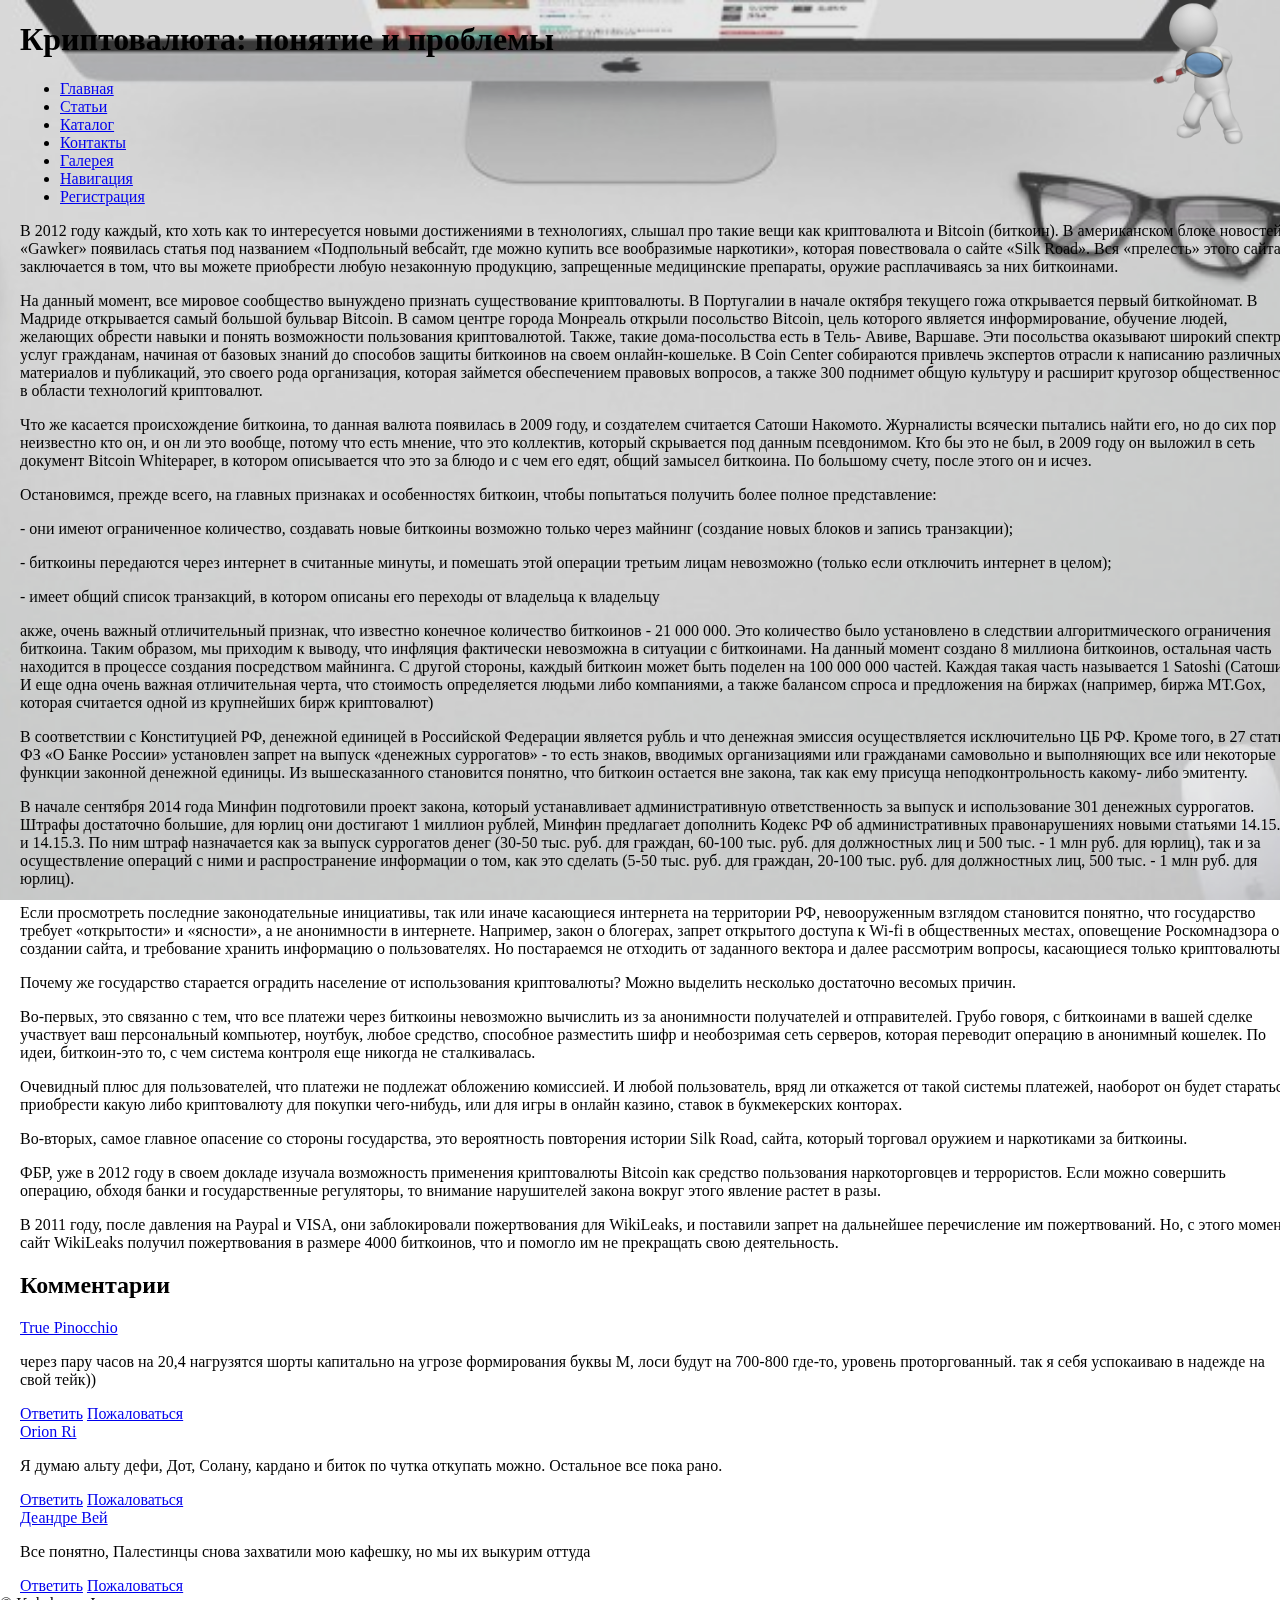
<file: pages/articles/kriptovalute.html>
<!DOCTYPE html>
<html lang="zxx">

<head>
  <meta charset="UTF-8">
  <meta http-equiv="X-UA-Compatible" content="IE=edge">
  <meta name="viewport" content="width=device-width, initial-scale=1.0">
  <title>Document</title>
  <link rel="stylesheet" href="../../css/style.css">
</head>

<body>
  <div class="container">

    <h1>Криптовалюта: понятие и проблемы</h1>

    <ul>
      <li><a href="../../index.html">Главная</a></li>
      <li><a href="../articles.html">Статьи</a></li>
      <li><a href="../catalog.html">Каталог</a></li>
      <li><a href="../contacts.html">Контакты</a></li>
      <li><a href="../gallery.html">Галерея</a></li>
      <li><a href="../page-nav.html">Навигация</a></li>
      <li><a href="../registration.html">Регистрация</a></li>
    </ul>

    <p>В 2012 году каждый, кто хоть как то интересуется новыми достижениями в технологиях, слышал про такие вещи как
      криптовалюта и Bitcoin (биткоин). В американском блоке новостей «Gawker» появилась статья под названием
      «Подпольный
      вебсайт, где можно купить все вообразимые наркотики», которая повествовала о сайте «Silk Road». Вся «прелесть»
      этого
      сайта заключается в том, что вы можете приобрести любую незаконную продукцию, запрещенные медицинские препараты,
      оружие расплачиваясь за них биткоинами.</p>
    <p>На данный момент, все мировое сообщество вынуждено признать существование криптовалюты. В Португалии в начале
      октября текущего гожа открывается первый биткойномат. В Мадриде открывается самый большой бульвар Bitcoin. В самом
      центре города Монреаль открыли посольство Bitcoin, цель которого является информирование, обучение людей, желающих
      обрести навыки и понять возможности пользования криптовалютой. Также, такие дома-посольства есть в Тель- Авиве,
      Варшаве. Эти посольства оказывают широкий спектр услуг гражданам, начиная от базовых знаний до способов защиты
      биткоинов на своем онлайн-кошельке. В Coin Center собираются привлечь экспертов отрасли к написанию различных
      материалов и публикаций, это своего рода организация, которая займется обеспечением правовых вопросов, а также 300
      поднимет общую культуру и расширит кругозор общественности в области технологий криптовалют.</p>
    <p>Что же касается происхождение биткоина, то данная валюта появилась в 2009 году, и создателем считается Сатоши
      Накомото. Журналисты всячески пытались найти его, но до сих пор неизвестно кто он, и он ли это вообще, потому что
      есть мнение, что это коллектив, который скрывается под данным псевдонимом. Кто бы это не был, в 2009 году он
      выложил
      в сеть документ Bitcoin Whitepaper, в котором описывается что это за блюдо и с чем его едят, общий замысел
      биткоина.
      По большому счету, после этого он и исчез.</p>
    <p>Остановимся, прежде всего, на главных признаках и особенностях биткоин, чтобы попытаться получить более полное
      представление:</p>
    <p>- они имеют ограниченное количество, создавать новые биткоины возможно только через майнинг (создание новых
      блоков
      и запись транзакции);</p>
    <p>- биткоины передаются через интернет в считанные минуты, и помешать этой операции третьим лицам невозможно
      (только
      если отключить интернет в целом);</p>
    <p>- имеет общий список транзакций, в котором описаны его переходы от владельца к владельцу</p>
    <p>акже, очень важный отличительный признак, что известно конечное количество биткоинов - 21 000 000. Это количество
      было установлено в следствии алгоритмического ограничения биткоина. Таким образом, мы приходим к выводу, что
      инфляция фактически невозможна в ситуации с биткоинами. На данный момент создано 8 миллиона биткоинов, остальная
      часть находится в процессе создания посредством майнинга. С другой стороны, каждый биткоин может быть поделен на
      100
      000 000 частей. Каждая такая часть называется 1 Satoshi (Сатоши). И еще одна очень важная отличительная черта, что
      стоимость определяется людьми либо компаниями, а также балансом спроса и предложения на биржах (например, биржа
      MT.Gox, которая считается одной из крупнейших бирж криптовалют)</p>
    <p>В соответствии с Конституцией РФ, денежной единицей в Российской Федерации является рубль и что денежная эмиссия
      осуществляется исключительно ЦБ РФ. Кроме того, в 27 статье ФЗ «О Банке России» установлен запрет на выпуск
      «денежных суррогатов» - то есть знаков, вводимых организациями или гражданами самовольно и выполняющих все или
      некоторые функции законной денежной единицы. Из вышесказанного становится понятно, что биткоин остается вне
      закона,
      так как ему присуща неподконтрольность какому- либо эмитенту.</p>
    <p>В начале сентября 2014 года Минфин подготовили проект закона, который устанавливает административную
      ответственность за выпуск и использование 301 денежных суррогатов. Штрафы достаточно большие, для юрлиц они
      достигают 1 миллион рублей, Минфин предлагает
      дополнить Кодекс РФ об административных правонарушениях новыми статьями 14.15.2 и 14.15.3. По ним штраф
      назначается
      как за выпуск суррогатов денег (30-50 тыс. руб. для граждан, 60-100 тыс. руб. для должностных лиц и 500 тыс. - 1
      млн
      руб. для юрлиц), так и за осуществление операций с ними и распространение информации о том, как это сделать (5-50
      тыс. руб. для граждан, 20-100 тыс. руб. для должностных лиц, 500 тыс. - 1 млн руб. для юрлиц).</p>
    <p>Если просмотреть последние законодательные инициативы, так или иначе касающиеся интернета на территории РФ,
      невооруженным взглядом становится понятно, что государство требует «открытости» и «ясности», а не анонимности в
      интернете. Например, закон о блогерах, запрет открытого доступа к Wi-fi в общественных местах, оповещение
      Роскомнадзора о создании сайта, и требование хранить информацию о пользователях. Но постараемся не отходить от
      заданного вектора и далее рассмотрим вопросы, касающиеся только криптовалюты.</p>
    <p>Почему же государство старается оградить население от использования криптовалюты? Можно выделить несколько
      достаточно весомых причин.</p>
    <p>Во-первых, это связанно с тем, что все платежи через биткоины невозможно вычислить из за анонимности получателей
      и
      отправителей. Грубо говоря, с биткоинами в вашей сделке участвует ваш персональный компьютер, ноутбук, любое
      средство, способное разместить шифр и необозримая сеть серверов, которая переводит операцию в анонимный кошелек.
      По
      идеи, биткоин-это то, с чем система контроля еще никогда не сталкивалась.</p>
    <p>Очевидный плюс для пользователей, что платежи не подлежат обложению комиссией. И любой пользователь, вряд ли
      откажется от такой системы платежей, наоборот он будет стараться приобрести какую либо криптовалюту для покупки
      чего-нибудь, или для игры в онлайн казино, ставок в букмекерских конторах.</p>
    <p>Во-вторых, самое главное опасение со стороны государства, это вероятность повторения истории Silk Road, сайта,
      который торговал оружием и наркотиками за биткоины.</p>
    <p>ФБР, уже в 2012 году в своем докладе изучала возможность применения криптовалюты Bitcoin как средство пользования
      наркоторговцев и террористов. Если можно совершить операцию, обходя банки и государственные регуляторы, то
      внимание
      нарушителей закона вокруг этого явление растет в разы.</p>
    <p>В 2011 году, после давления на Paypal и VISA, они заблокировали пожертвования для WikiLeaks, и поставили запрет
      на
      дальнейшее перечисление им пожертвований. Но, с этого момента сайт WikiLeaks получил пожертвования в размере 4000
      биткоинов, что и помогло им не прекращать свою деятельность.</p>

    <h2 id="comments">Комментарии</h2>

    <div>
      <div><a href="#">True Pinocchio</a></div>
      <p>через пару часов на 20,4 нагрузятся шорты капитально на угрозе формирования буквы М, лоси будут на 700-800
        где-то, уровень проторгованный. так я себя успокаиваю в надежде на свой тейк))</p>
      <div>
        <a href="#">Ответить</a>
        <a href="#">Пожаловаться</a>
      </div>
    </div>

    <div>
      <div><a href="#">Orion Ri</a></div>
      <p>Я думаю альту дефи, Дот, Солану, кардано и биток по чутка откупать можно. Остальное все пока рано.</p>
      <div>
        <a href="#">Ответить</a>
        <a href="#">Пожаловаться</a>
      </div>
    </div>

    <div>
      <div>
        <div><a href="#">Деандре Вей</a></div>
        <p>Все понятно, Палестинцы снова захватили мою кафешку, но мы их выкурим оттуда</p>
        <a href="#">Ответить</a>
        <a href="#">Пожаловаться</a>
      </div>
    </div>
  </div>

  <footer>
    &copy; Koksharov Igor
  </footer>

</body>

</html>
</file>
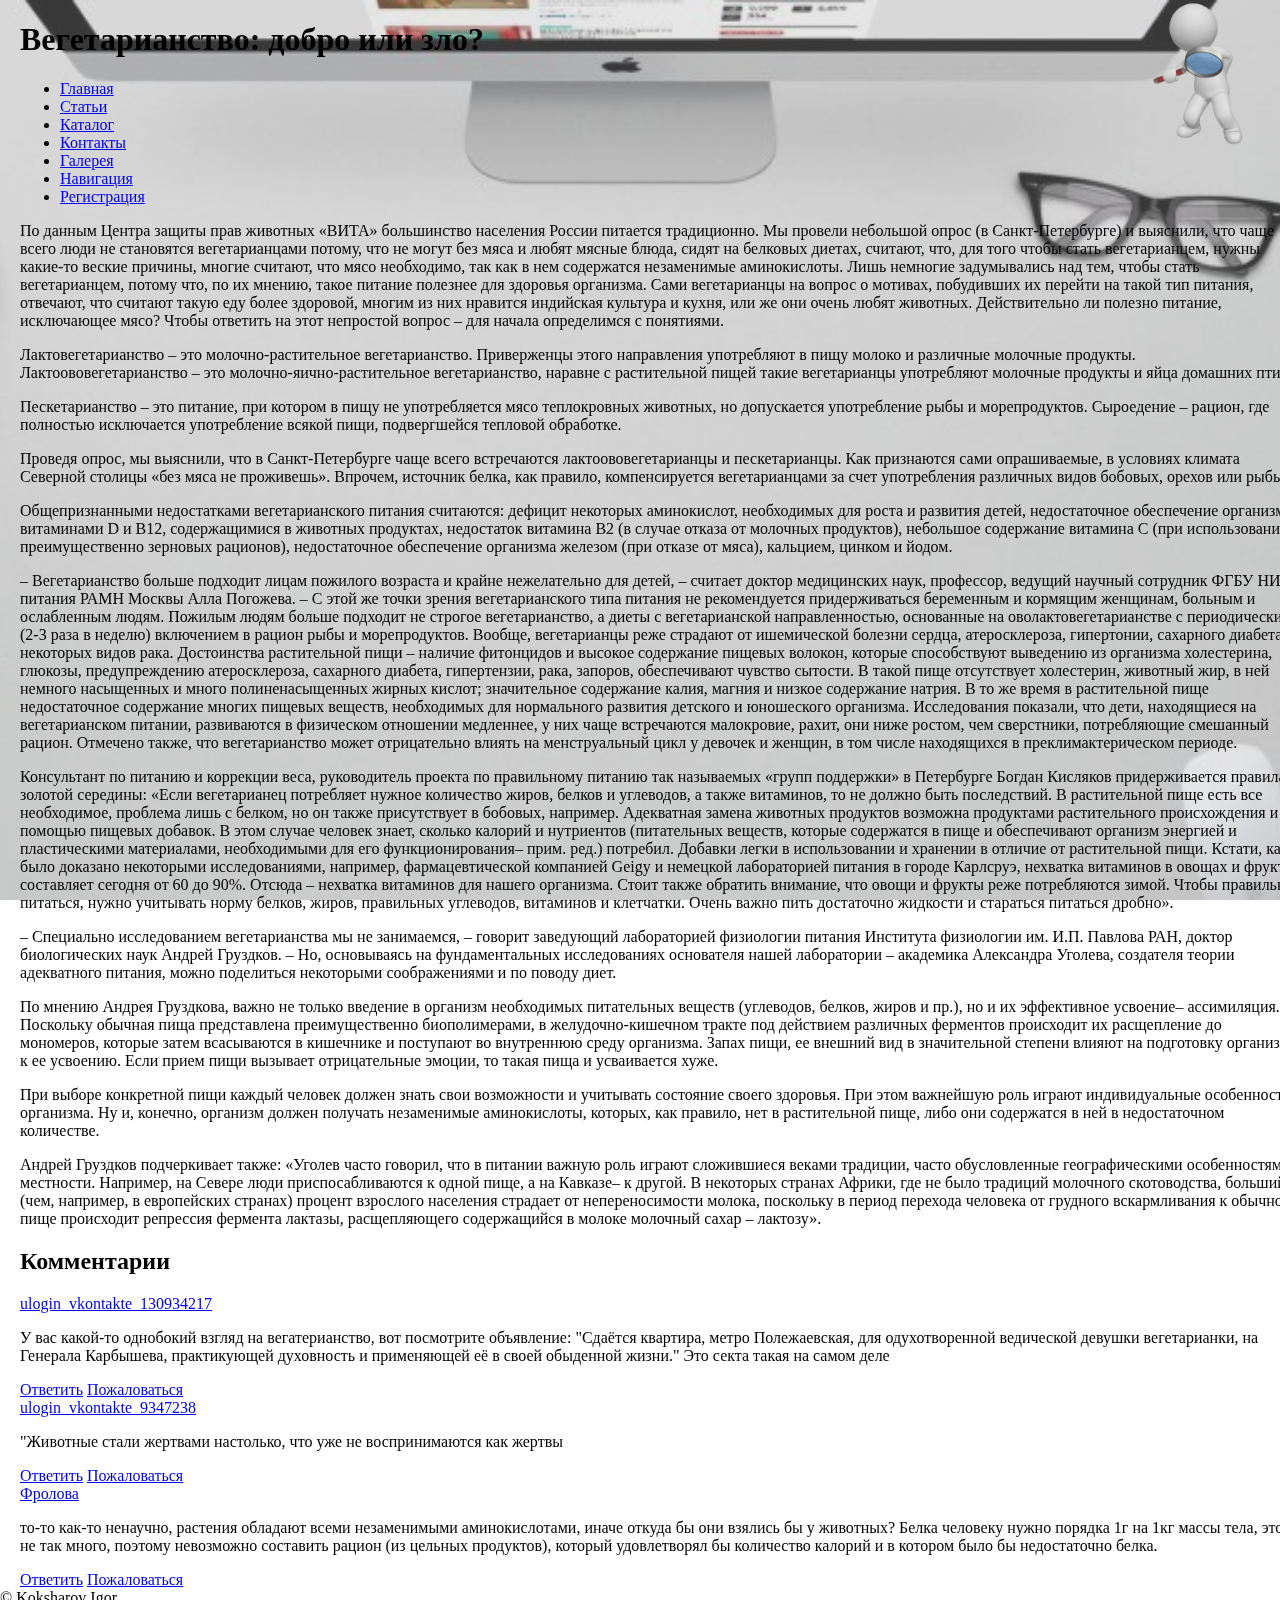
<file: pages/articles/vegetarian.html>
<!DOCTYPE html>
<html lang="zxx">

<head>
  <meta charset="UTF-8">
  <meta http-equiv="X-UA-Compatible" content="IE=edge">
  <meta name="viewport" content="width=device-width, initial-scale=1.0">
  <title>Document</title>
  <link rel="stylesheet" href="../../css/style.css">
</head>

<body>
  <div class="container">

    <h1>Вегетарианство: добро или зло? </h1>

    <ul>
      <li><a href="../../index.html">Главная</a></li>
      <li><a href="../articles.html">Статьи</a></li>
      <li><a href="../catalog.html">Каталог</a></li>
      <li><a href="../contacts.html">Контакты</a></li>
      <li><a href="../gallery.html">Галерея</a></li>
      <li><a href="../page-nav.html">Навигация</a></li>
      <li><a href="../registration.html">Регистрация</a></li>
    </ul>

    <p>По данным Центра защиты прав животных «ВИТА» большинство населения России питается традиционно. Мы провели
      небольшой опрос (в Санкт-Петербурге) и выяснили, что чаще всего люди не становятся вегетарианцами потому, что не
      могут без мяса и любят мясные блюда, сидят на белковых диетах, считают, что, для того чтобы стать вегетарианцем,
      нужны какие-то веские причины, многие считают, что мясо необходимо, так как в нем содержатся незаменимые
      аминокислоты. Лишь немногие задумывались над тем, чтобы стать вегетарианцем, потому что, по их мнению, такое
      питание
      полезнее для здоровья организма. Сами вегетарианцы на вопрос о мотивах, побудивших их перейти на такой тип
      питания,
      отвечают, что считают такую еду более здоровой, многим из них нравится индийская культура и кухня, или же они
      очень
      любят животных. Действительно ли полезно питание, исключающее мясо? Чтобы ответить на этот непростой вопрос – для
      начала определимся с понятиями. </p>
    <p>Лактовегетарианство – это молочно-растительное вегетарианство. Приверженцы этого направления употребляют в пищу
      молоко и различные молочные продукты. Лактоововегетарианство – это молочно-яично-растительное вегетарианство,
      наравне с растительной пищей такие вегетарианцы употребляют молочные продукты и яйца домашних птиц.</p>
    <p>Пескетарианство – это питание, при котором в пищу не употребляется мясо теплокровных животных, но допускается
      употребление рыбы и морепродуктов. Сыроедение – рацион, где полностью исключается употребление всякой пищи,
      подвергшейся тепловой обработке. </p>
    <p>Проведя опрос, мы выяснили, что в Санкт-Петербурге чаще всего встречаются лактоововегетарианцы и пескетарианцы.
      Как
      признаются сами опрашиваемые, в условиях климата Северной столицы «без мяса не проживешь». Впрочем, источник
      белка,
      как правило, компенсируется вегетарианцами за счет употребления различных видов бобовых, орехов или рыбы. </p>
    <p>Общепризнанными недостатками вегетарианского питания считаются: дефицит некоторых аминокислот, необходимых для
      роста и развития детей, недостаточное обеспечение организма витаминами D и В12, содержащимися в животных
      продуктах,
      недостаток витамина В2 (в случае отказа от молочных продуктов), небольшое содержание витамина С (при использовании
      преимущественно зерновых рационов), недостаточное обеспечение организма железом (при отказе от мяса), кальцием,
      цинком и йодом. </p>
    <p>– Вегетарианство больше подходит лицам пожилого возраста и крайне нежелательно для детей, – считает доктор
      медицинских наук, профессор, ведущий научный сотрудник ФГБУ НИИ питания РАМН Москвы Алла Погожева. – С этой же
      точки
      зрения вегетарианского типа питания не рекомендуется придерживаться беременным и кормящим женщинам, больным и
      ослабленным людям. Пожилым людям больше подходит не строгое вегетарианство, а диеты с вегетарианской
      направленностью, основанные на оволактовегетарианстве с периодическим (2-3 раза в неделю) включением в рацион рыбы
      и
      морепродуктов. Вообще, вегетарианцы реже страдают от ишемической болезни сердца, атеросклероза, гипертонии,
      сахарного диабета, некоторых видов рака. Достоинства растительной пищи – наличие фитонцидов и высокое содержание
      пищевых волокон, которые способствуют выведению из организма холестерина, глюкозы, предупреждению атеросклероза,
      сахарного диабета, гипертензии, рака, запоров, обеспечивают чувство сытости. В такой пище отсутствует холестерин,
      животный жир, в ней немного насыщенных и много полиненасыщенных жирных кислот; значительное содержание калия,
      магния
      и низкое содержание натрия. В то же время в растительной пище недостаточное содержание многих пищевых веществ,
      необходимых для нормального развития детского и юношеского организма. Исследования показали, что дети, находящиеся
      на вегетарианском питании, развиваются в физическом отношении медленнее, у них чаще встречаются малокровие, рахит,
      они ниже ростом, чем сверстники, потребляющие смешанный рацион. Отмечено также, что вегетарианство может
      отрицательно влиять на менструальный цикл у девочек и женщин, в том числе находящихся в преклимактерическом
      периоде.
    </p>
    <p>Консультант по питанию и коррекции веса, руководитель проекта по правильному питанию так называемых «групп
      поддержки» в Петербурге Богдан Кисляков придерживается правила золотой середины: «Если вегетарианец потребляет
      нужное количество жиров, белков и углеводов, а также витаминов, то не должно быть последствий. В растительной пище
      есть все необходимое, проблема лишь с белком, но он также присутствует в бобовых, например. Адекватная замена
      животных продуктов возможна продуктами растительного происхождения и с помощью пищевых добавок. В этом случае
      человек знает, сколько калорий и нутриентов (питательных веществ, которые содержатся в пище и обеспечивают
      организм
      энергией и пластическими материалами, необходимыми для его функционирования– прим. ред.) потребил. Добавки легки в
      использовании и хранении в отличие от растительной пищи. Кстати, как было доказано некоторыми исследованиями,
      например, фармацевтической компанией Geigy и немецкой лабораторией питания в городе Карлсруэ, нехватка витаминов в
      овощах и фруктах составляет сегодня от 60 до 90%. Отсюда – нехватка витаминов для нашего организма. Стоит также
      обратить внимание, что овощи и фрукты реже потребляются зимой. Чтобы правильно питаться, нужно учитывать норму
      белков, жиров, правильных углеводов, витаминов и клетчатки. Очень важно пить достаточно жидкости и стараться
      питаться дробно». </p>
    <p>– Специально исследованием вегетарианства мы не занимаемся, – говорит заведующий лабораторией физиологии питания
      Института физиологии им. И.П. Павлова РАН, доктор биологических наук Андрей Груздков. – Но, основываясь на
      фундаментальных исследованиях основателя нашей лаборатории – академика Александра Уголева, создателя теории
      адекватного питания, можно поделиться некоторыми соображениями и по поводу диет. </p>
    <p>По мнению Андрея Груздкова, важно не только введение в организм необходимых питательных веществ (углеводов,
      белков,
      жиров и пр.), но и их эффективное усвоение– ассимиляция. Поскольку обычная пища представлена преимущественно
      биополимерами, в желудочно-кишечном тракте под действием различных ферментов происходит их расщепление до
      мономеров,
      которые затем всасываются в кишечнике и поступают во внутреннюю среду организма. Запах пищи, ее внешний вид в
      значительной степени влияют на подготовку организма к ее усвоению. Если прием пищи вызывает отрицательные эмоции,
      то
      такая пища и усваивается хуже. </p>
    <p>При выборе конкретной пищи каждый человек должен знать свои возможности и учитывать состояние своего здоровья.
      При
      этом важнейшую роль играют индивидуальные особенности организма. Ну и, конечно, организм должен получать
      незаменимые
      аминокислоты, которых, как правило, нет в растительной пище, либо они содержатся в ней в недостаточном количестве.
    </p>
    <p>Андрей Груздков подчеркивает также: «Уголев часто говорил, что в питании важную роль играют сложившиеся веками
      традиции, часто обусловленные географическими особенностями местности. Например, на Севере люди приспосабливаются
      к
      одной пище, а на Кавказе– к другой. В некоторых странах Африки, где не было традиций молочного скотоводства,
      больший
      (чем, например, в европейских странах) процент взрослого населения страдает от непереносимости молока, поскольку в
      период перехода человека от грудного вскармливания к обычной пище происходит репрессия фермента лактазы,
      расщепляющего содержащийся в молоке молочный сахар – лактозу».</p>

    <h2 id="comments">Комментарии</h2>

    <div>
      <div><a href="#">ulogin_vkontakte_130934217</a></div>
      <p>У вас какой-то однобокий взгляд на вегатерианство, вот посмотрите объявление: "Сдаётся квартира, метро
        Полежаевская, для одухотворенной ведической девушки вегетарианки, на Генерала Карбышева, практикующей духовность
        и
        применяющей её в своей обыденной жизни." Это секта такая на самом деле</p>
      <div>
        <a href="#">Ответить</a>
        <a href="#">Пожаловаться</a>
      </div>
    </div>

    <div>
      <div><a href="#">ulogin_vkontakte_9347238</a></div>
      <p>"Животные стали жертвами настолько, что уже не воспринимаются как жертвы</p>
      <div>
        <a href="#">Ответить</a>
        <a href="#">Пожаловаться</a>
      </div>
    </div>

    <div>
      <div><a href="#">Фролова</a></div>
      <p>то-то как-то ненаучно, растения обладают всеми незаменимыми аминокислотами, иначе откуда бы они взялись бы у
        животных? Белка человеку нужно порядка 1г на 1кг массы тела, это не так много, поэтому невозможно составить
        рацион
        (из цельных продуктов), который удовлетворял бы количество калорий и в котором было бы недостаточно белка.</p>
      <div>
        <a href="#">Ответить</a>
        <a href="#">Пожаловаться</a>
      </div>
    </div>
  </div>

  <footer>
    &copy; Koksharov Igor
  </footer>

</body>

</html>
</file>
<file: css/style.css>
body {
  margin: 0;
}
body::before {
  content: "";
  position: fixed;
  z-index: -1;
  top: 0;
  width: 100vw;
  min-height: 100vh;
  background-image: url(../images/man-with-glass.png),
    url(../images/tabble-for-fon.jpg);
  background-color: #d5d7d6;
  background-repeat: no-repeat;
  background-position: 100% 0, center;
  background-size: 150px, cover;
}
body::after {
  content: "";
  position: fixed;
  z-index: -1;
  top: 0;
  width: 100vw;
  min-height: 100vh;
  background-color: #b3b3b350;
}
.container {
  width: 100%;
  max-width: 1280px;
  margin: auto;
  padding-left: 20px;
  padding-right: 20px;
}
.header {
  /* background-color: rgb(20, 136, 136);
  padding-top: 30px;
  padding-bottom: 30px;
  width: 100vw; */
  background-color: #8e7171;
  position: fixed;
  top: 0;
  left: 0;
  right: 0;
  z-index: 100;
}
.navbar {
  display: flex;
  justify-content: center;
  gap: 20px;
}
.navbar-link {
  padding: 0.5em 1em;
  background-color: rgb(29, 83, 183);
  display: block;
}
</file>
